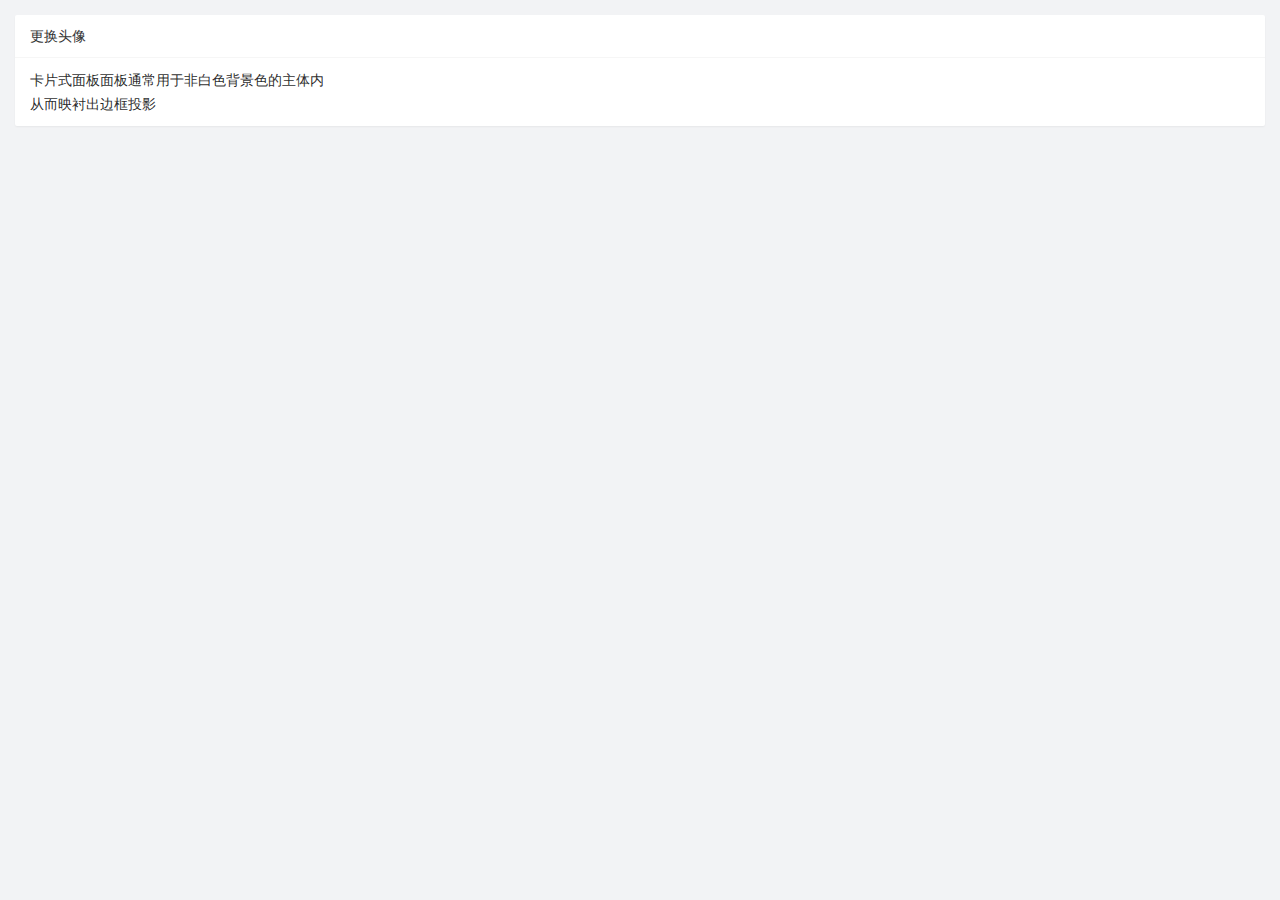
<file: user_avatar.html>
<!DOCTYPE html>
<html lang="en">

<head>
    <meta charset="UTF-8">
    <meta http-equiv="X-UA-Compatible" content="IE=edge">
    <meta name="viewport" content="width=device-width, initial-scale=1.0">
    <title>Document</title>
    <link rel="stylesheet" href="./layui/css/layui.css">
    <link rel="stylesheet" href="./user_avatar.css">
    <!-- 导入cropper样式表 -->


</head>

<body>
    <!-- 卡片区域 -->
    <div class="layui-card">
        <div class="layui-card-header">更换头像</div>
        <div class="layui-card-body">
            卡片式面板面板通常用于非白色背景色的主体内<br> 从而映衬出边框投影
        </div>
    </div>


    <script src="./layui/layui.js"></script>
    <script src="./jquery.mini.js">
    </script>
    <!-- 导入cropper.js -->
    <!-- 导入jQuery-cropper.js -->
    <script src="./user_avatar.js"></script>
</body>

</html>
</file>
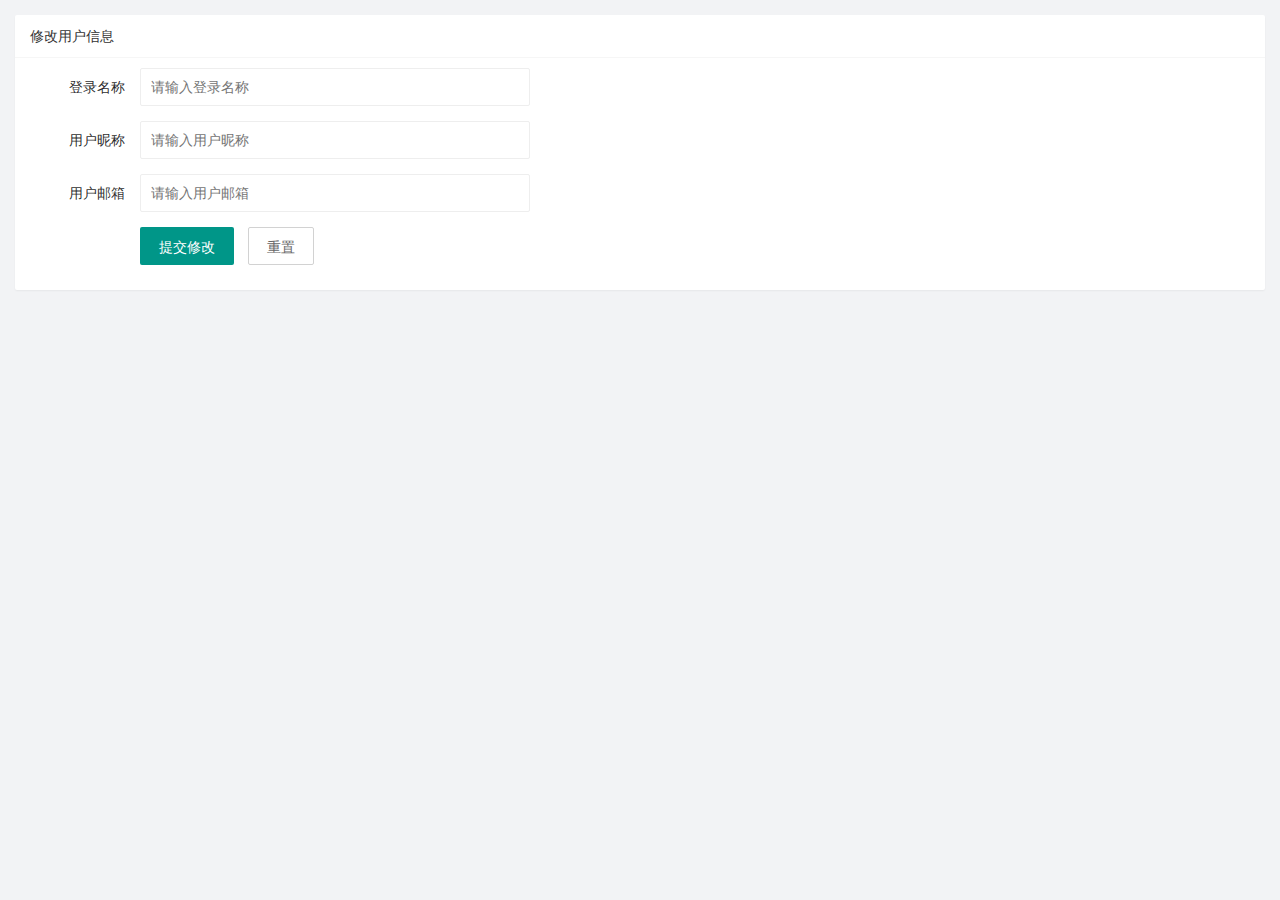
<file: user_info.html>
<!DOCTYPE html>
<html lang="en">

<head>
    <meta charset="UTF-8">
    <meta http-equiv="X-UA-Compatible" content="IE=edge">
    <meta name="viewport" content="width=device-width, initial-scale=1.0">
    <title>Document</title>
    <link rel="stylesheet" href="./layui/css/layui.css" />
    <link rel="stylesheet" href="./user_info.css" />
</head>

<body>
    <!-- 卡片 -->
    <div class="layui-card">
        <div class="layui-card-header">修改用户信息</div>
        <div class="layui-card-body">
            <!-- 表单区域 -->
            <form class="layui-form" lay-filter="formUserInfo">
                <!-- //隐藏域 -->
                <input type="hidden" name="id" value="" />
                <div class="layui-form-item">
                    <label class="layui-form-label">登录名称</label>
                    <div class="layui-input-block">
                        <input type="text" name="username" required lay-verify="required" placeholder="请输入登录名称" autocomplete="off" class="layui-input" readonly>
                    </div>
                </div>
                <div class="layui-form-item">
                    <label class="layui-form-label">用户昵称</label>
                    <div class="layui-input-block">
                        <input type="text" name="nickname" required lay-verify="required|nickname" placeholder="请输入用户昵称" autocomplete="off" class="layui-input">
                    </div>
                </div>
                <div class="layui-form-item">
                    <label class="layui-form-label">用户邮箱</label>
                    <div class="layui-input-block">
                        <input type="text" name="email" required lay-verify="required|email" placeholder="请输入用户邮箱" autocomplete="off" class="layui-input">
                    </div>
                </div>
                <div class="layui-form-item">
                    <div class="layui-input-block">
                        <button class="layui-btn" lay-submit lay-filter="formDemo">提交修改</button>
                        <button type="reset" class="layui-btn layui-btn-primary" id="btnReset">重置</button>
                    </div>
                </div>
            </form>
        </div>
    </div>

    <!-- 导入layui的js -->
    <script src="./layui/layui.js"></script>
    <!-- jqu -->
    <script src="./jquery.mini.js"></script>
    <!-- 导入baseapi -->
    <script src="./baseAPI.js"></script>
    <!-- 自己的js -->
    <script src="./user_info.js"></script>

</body>

</html>
</file>
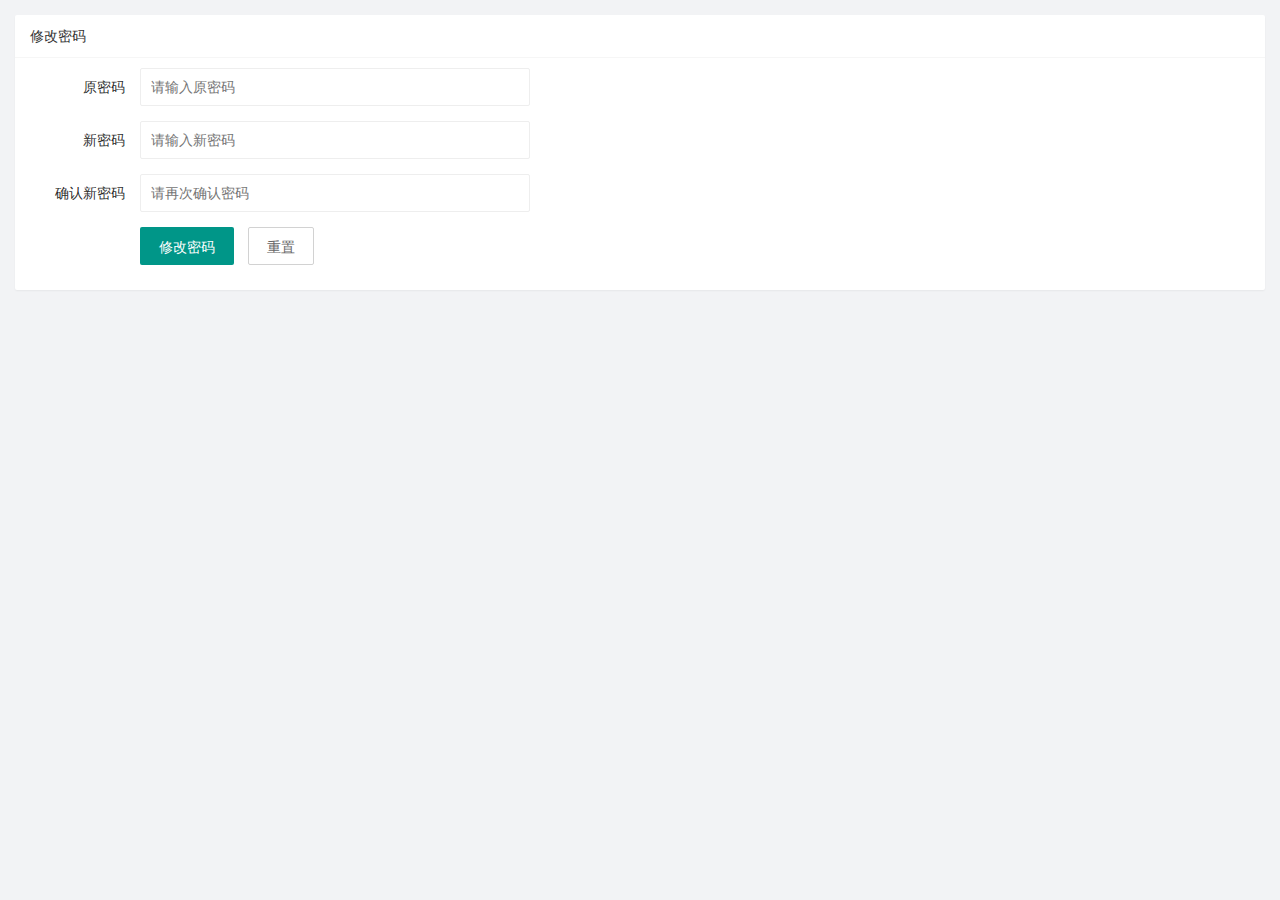
<file: user_pwd.html>
<!DOCTYPE html>
<html lang="en">

<head>
    <meta charset="UTF-8">
    <meta http-equiv="X-UA-Compatible" content="IE=edge">
    <meta name="viewport" content="width=device-width, initial-scale=1.0">
    <title>Document</title>
    <link rel="stylesheet" href="./layui/css/layui.css" />
    <link rel="stylesheet" href="./user_pwd.css" />
</head>

<body>
    <!-- 卡片区域 -->
    <div class="layui-card">
        <div class="layui-card-header">修改密码</div>
        <div class="layui-card-body">
            <form class="layui-form">
                <div class="layui-form-item">
                    <label class="layui-form-label">原密码</label>
                    <div class="layui-input-block">
                        <input type="password" name="oldPwd" required lay-verify="required|pwd" placeholder="请输入原密码" autocomplete="off" class="layui-input">
                    </div>
                </div>
                <div class="layui-form-item">
                    <label class="layui-form-label">新密码</label>
                    <div class="layui-input-block">
                        <input type="password" name="newPwd" required lay-verify="required|pwd|samePwd" placeholder="请输入新密码" autocomplete="off" class="layui-input">
                    </div>
                </div>
                <div class="layui-form-item">
                    <label class="layui-form-label">确认新密码</label>
                    <div class="layui-input-block">
                        <input type="password" name="rePwd" required lay-verify="required|pwd|rePwd" placeholder="请再次确认密码" autocomplete="off" class="layui-input">
                    </div>
                </div>
                <div class="layui-form-item">
                    <div class="layui-input-block">
                        <button class="layui-btn" lay-submit lay-filter="formDemo">修改密码</button>
                        <button type="reset" class="layui-btn layui-btn-primary">重置</button>
                    </div>
                </div>
            </form>
        </div>
    </div>


    <!-- 导入layui的js -->
    <script src="./layui/layui.js"></script>
    <!-- 导入jQuery -->
    <script src="./jquery.mini.js"></script>
    <!-- 导入baseapi -->
    <script src="./baseAPI.js"></script>
    <!-- 导入自己的js -->
    <script src="./user_pwd.js"></script>
</body>

</html>
</file>
<file: layui/css/layui.css>
.layui-inline,img{display:inline-block;vertical-align:middle}h1,h2,h3,h4,h5,h6{font-weight:400}a,body{color:#333}.layui-edge,.layui-header,.layui-inline,.layui-main{position:relative}.layui-edge,hr{height:0;overflow:hidden}.layui-layout-body,.layui-side,.layui-side-scroll{overflow-x:hidden}.layui-edge,.layui-elip,hr{overflow:hidden}.layui-btn,.layui-edge,.layui-inline,img{vertical-align:middle}.layui-btn,.layui-disabled,.layui-icon,.layui-unselect{-moz-user-select:none;-webkit-user-select:none;-ms-user-select:none}blockquote,body,button,dd,div,dl,dt,form,h1,h2,h3,h4,h5,h6,input,li,ol,p,pre,td,textarea,th,ul{margin:0;padding:0;-webkit-tap-highlight-color:rgba(0,0,0,0)}a:active,a:hover{outline:0}img{border:none}li{list-style:none}table{border-collapse:collapse;border-spacing:0}h4,h5,h6{font-size:100%}button,input,optgroup,option,select,textarea{font-family:inherit;font-size:inherit;font-style:inherit;font-weight:inherit;outline:0}pre{white-space:pre-wrap;white-space:-moz-pre-wrap;white-space:-pre-wrap;white-space:-o-pre-wrap;word-wrap:break-word}body{line-height:1.6;color:rgba(0,0,0,.85);font:14px Helvetica Neue,Helvetica,PingFang SC,Tahoma,Arial,sans-serif}hr{line-height:0;margin:10px 0;padding:0;border:none!important;border-bottom:1px solid #eee!important;clear:both;background:0 0}a{text-decoration:none}a:hover{color:#777}a cite{font-style:normal;*cursor:pointer}.layui-border-box,.layui-border-box *{box-sizing:border-box}.layui-box,.layui-box *{box-sizing:content-box}.layui-clear{clear:both;*zoom:1}.layui-clear:after{content:'\20';clear:both;*zoom:1;display:block;height:0}.layui-inline{*display:inline;*zoom:1}.layui-btn,.layui-btn-group,.layui-edge{display:inline-block}.layui-edge{width:0;border-width:6px;border-style:dashed;border-color:transparent}.layui-edge-top{top:-4px;border-bottom-color:#999;border-bottom-style:solid}.layui-edge-right{border-left-color:#999;border-left-style:solid}.layui-edge-bottom{top:2px;border-top-color:#999;border-top-style:solid}.layui-edge-left{border-right-color:#999;border-right-style:solid}.layui-elip{text-overflow:ellipsis;white-space:nowrap}.layui-disabled,.layui-disabled:hover{color:#d2d2d2!important;cursor:not-allowed!important}.layui-circle{border-radius:100%}.layui-show{display:block!important}.layui-hide{display:none!important}.layui-show-v{visibility:visible!important}.layui-hide-v{visibility:hidden!important}@font-face{font-family:layui-icon;src:url(../font/iconfont.eot?v=256);src:url(../font/iconfont.eot?v=256#iefix) format('embedded-opentype'),url(../font/iconfont.woff2?v=256) format('woff2'),url(../font/iconfont.woff?v=256) format('woff'),url(../font/iconfont.ttf?v=256) format('truetype'),url(../font/iconfont.svg?v=256#layui-icon) format('svg')}.layui-icon{font-family:layui-icon!important;font-size:16px;font-style:normal;-webkit-font-smoothing:antialiased;-moz-osx-font-smoothing:grayscale}.layui-icon-reply-fill:before{content:"\e611"}.layui-icon-set-fill:before{content:"\e614"}.layui-icon-menu-fill:before{content:"\e60f"}.layui-icon-search:before{content:"\e615"}.layui-icon-share:before{content:"\e641"}.layui-icon-set-sm:before{content:"\e620"}.layui-icon-engine:before{content:"\e628"}.layui-icon-close:before{content:"\1006"}.layui-icon-close-fill:before{content:"\1007"}.layui-icon-chart-screen:before{content:"\e629"}.layui-icon-star:before{content:"\e600"}.layui-icon-circle-dot:before{content:"\e617"}.layui-icon-chat:before{content:"\e606"}.layui-icon-release:before{content:"\e609"}.layui-icon-list:before{content:"\e60a"}.layui-icon-chart:before{content:"\e62c"}.layui-icon-ok-circle:before{content:"\1005"}.layui-icon-layim-theme:before{content:"\e61b"}.layui-icon-table:before{content:"\e62d"}.layui-icon-right:before{content:"\e602"}.layui-icon-left:before{content:"\e603"}.layui-icon-cart-simple:before{content:"\e698"}.layui-icon-face-cry:before{content:"\e69c"}.layui-icon-face-smile:before{content:"\e6af"}.layui-icon-survey:before{content:"\e6b2"}.layui-icon-tree:before{content:"\e62e"}.layui-icon-ie:before{content:"\e7bb"}.layui-icon-upload-circle:before{content:"\e62f"}.layui-icon-add-circle:before{content:"\e61f"}.layui-icon-download-circle:before{content:"\e601"}.layui-icon-templeate-1:before{content:"\e630"}.layui-icon-util:before{content:"\e631"}.layui-icon-face-surprised:before{content:"\e664"}.layui-icon-edit:before{content:"\e642"}.layui-icon-speaker:before{content:"\e645"}.layui-icon-down:before{content:"\e61a"}.layui-icon-file:before{content:"\e621"}.layui-icon-layouts:before{content:"\e632"}.layui-icon-rate-half:before{content:"\e6c9"}.layui-icon-add-circle-fine:before{content:"\e608"}.layui-icon-prev-circle:before{content:"\e633"}.layui-icon-read:before{content:"\e705"}.layui-icon-404:before{content:"\e61c"}.layui-icon-carousel:before{content:"\e634"}.layui-icon-help:before{content:"\e607"}.layui-icon-code-circle:before{content:"\e635"}.layui-icon-windows:before{content:"\e67f"}.layui-icon-water:before{content:"\e636"}.layui-icon-username:before{content:"\e66f"}.layui-icon-find-fill:before{content:"\e670"}.layui-icon-about:before{content:"\e60b"}.layui-icon-location:before{content:"\e715"}.layui-icon-up:before{content:"\e619"}.layui-icon-pause:before{content:"\e651"}.layui-icon-date:before{content:"\e637"}.layui-icon-layim-uploadfile:before{content:"\e61d"}.layui-icon-delete:before{content:"\e640"}.layui-icon-play:before{content:"\e652"}.layui-icon-top:before{content:"\e604"}.layui-icon-firefox:before{content:"\e686"}.layui-icon-friends:before{content:"\e612"}.layui-icon-refresh-3:before{content:"\e9aa"}.layui-icon-ok:before{content:"\e605"}.layui-icon-layer:before{content:"\e638"}.layui-icon-face-smile-fine:before{content:"\e60c"}.layui-icon-dollar:before{content:"\e659"}.layui-icon-group:before{content:"\e613"}.layui-icon-layim-download:before{content:"\e61e"}.layui-icon-picture-fine:before{content:"\e60d"}.layui-icon-link:before{content:"\e64c"}.layui-icon-diamond:before{content:"\e735"}.layui-icon-log:before{content:"\e60e"}.layui-icon-key:before{content:"\e683"}.layui-icon-rate-solid:before{content:"\e67a"}.layui-icon-fonts-del:before{content:"\e64f"}.layui-icon-unlink:before{content:"\e64d"}.layui-icon-fonts-clear:before{content:"\e639"}.layui-icon-triangle-r:before{content:"\e623"}.layui-icon-circle:before{content:"\e63f"}.layui-icon-radio:before{content:"\e643"}.layui-icon-align-center:before{content:"\e647"}.layui-icon-align-right:before{content:"\e648"}.layui-icon-align-left:before{content:"\e649"}.layui-icon-loading-1:before{content:"\e63e"}.layui-icon-return:before{content:"\e65c"}.layui-icon-fonts-strong:before{content:"\e62b"}.layui-icon-upload:before{content:"\e67c"}.layui-icon-dialogue:before{content:"\e63a"}.layui-icon-video:before{content:"\e6ed"}.layui-icon-headset:before{content:"\e6fc"}.layui-icon-cellphone-fine:before{content:"\e63b"}.layui-icon-add-1:before{content:"\e654"}.layui-icon-face-smile-b:before{content:"\e650"}.layui-icon-fonts-html:before{content:"\e64b"}.layui-icon-screen-full:before{content:"\e622"}.layui-icon-form:before{content:"\e63c"}.layui-icon-cart:before{content:"\e657"}.layui-icon-camera-fill:before{content:"\e65d"}.layui-icon-tabs:before{content:"\e62a"}.layui-icon-heart-fill:before{content:"\e68f"}.layui-icon-fonts-code:before{content:"\e64e"}.layui-icon-ios:before{content:"\e680"}.layui-icon-at:before{content:"\e687"}.layui-icon-fire:before{content:"\e756"}.layui-icon-set:before{content:"\e716"}.layui-icon-fonts-u:before{content:"\e646"}.layui-icon-triangle-d:before{content:"\e625"}.layui-icon-tips:before{content:"\e702"}.layui-icon-picture:before{content:"\e64a"}.layui-icon-more-vertical:before{content:"\e671"}.layui-icon-bluetooth:before{content:"\e689"}.layui-icon-flag:before{content:"\e66c"}.layui-icon-loading:before{content:"\e63d"}.layui-icon-fonts-i:before{content:"\e644"}.layui-icon-refresh-1:before{content:"\e666"}.layui-icon-rmb:before{content:"\e65e"}.layui-icon-addition:before{content:"\e624"}.layui-icon-home:before{content:"\e68e"}.layui-icon-time:before{content:"\e68d"}.layui-icon-user:before{content:"\e770"}.layui-icon-notice:before{content:"\e667"}.layui-icon-chrome:before{content:"\e68a"}.layui-icon-edge:before{content:"\e68b"}.layui-icon-login-weibo:before{content:"\e675"}.layui-icon-voice:before{content:"\e688"}.layui-icon-upload-drag:before{content:"\e681"}.layui-icon-login-qq:before{content:"\e676"}.layui-icon-snowflake:before{content:"\e6b1"}.layui-icon-heart:before{content:"\e68c"}.layui-icon-logout:before{content:"\e682"}.layui-icon-file-b:before{content:"\e655"}.layui-icon-template:before{content:"\e663"}.layui-icon-transfer:before{content:"\e691"}.layui-icon-auz:before{content:"\e672"}.layui-icon-console:before{content:"\e665"}.layui-icon-app:before{content:"\e653"}.layui-icon-prev:before{content:"\e65a"}.layui-icon-website:before{content:"\e7ae"}.layui-icon-next:before{content:"\e65b"}.layui-icon-component:before{content:"\e857"}.layui-icon-android:before{content:"\e684"}.layui-icon-more:before{content:"\e65f"}.layui-icon-login-wechat:before{content:"\e677"}.layui-icon-shrink-right:before{content:"\e668"}.layui-icon-spread-left:before{content:"\e66b"}.layui-icon-camera:before{content:"\e660"}.layui-icon-note:before{content:"\e66e"}.layui-icon-refresh:before{content:"\e669"}.layui-icon-female:before{content:"\e661"}.layui-icon-male:before{content:"\e662"}.layui-icon-screen-restore:before{content:"\e758"}.layui-icon-password:before{content:"\e673"}.layui-icon-senior:before{content:"\e674"}.layui-icon-theme:before{content:"\e66a"}.layui-icon-tread:before{content:"\e6c5"}.layui-icon-praise:before{content:"\e6c6"}.layui-icon-star-fill:before{content:"\e658"}.layui-icon-rate:before{content:"\e67b"}.layui-icon-template-1:before{content:"\e656"}.layui-icon-vercode:before{content:"\e679"}.layui-icon-service:before{content:"\e626"}.layui-icon-cellphone:before{content:"\e678"}.layui-icon-print:before{content:"\e66d"}.layui-icon-cols:before{content:"\e610"}.layui-icon-wifi:before{content:"\e7e0"}.layui-icon-export:before{content:"\e67d"}.layui-icon-rss:before{content:"\e808"}.layui-icon-slider:before{content:"\e714"}.layui-icon-email:before{content:"\e618"}.layui-icon-subtraction:before{content:"\e67e"}.layui-icon-mike:before{content:"\e6dc"}.layui-icon-light:before{content:"\e748"}.layui-icon-gift:before{content:"\e627"}.layui-icon-mute:before{content:"\e685"}.layui-icon-reduce-circle:before{content:"\e616"}.layui-icon-music:before{content:"\e690"}.layui-main{width:1140px;margin:0 auto}.layui-header{z-index:1000;height:60px}.layui-header a:hover{transition:all .5s;-webkit-transition:all .5s}.layui-side{position:fixed;left:0;top:0;bottom:0;z-index:999;width:200px}.layui-side-scroll{position:relative;width:220px;height:100%}.layui-body{position:relative;left:200px;right:0;top:0;bottom:0;z-index:900;width:auto;box-sizing:border-box}.layui-layout-admin .layui-header{position:fixed;top:0;left:0;right:0;background-color:#23262E}.layui-layout-admin .layui-side{top:60px;width:200px;overflow-x:hidden}.layui-layout-admin .layui-body{position:absolute;top:60px;padding-bottom:44px}.layui-layout-admin .layui-main{width:auto;margin:0 15px}.layui-layout-admin .layui-footer{position:fixed;left:200px;right:0;bottom:0;z-index:990;height:44px;line-height:44px;padding:0 15px;box-shadow:-1px 0 4px rgb(0 0 0 / 12%);background-color:#FAFAFA}.layui-layout-admin .layui-logo{position:absolute;left:0;top:0;width:200px;height:100%;line-height:60px;text-align:center;color:#009688;font-size:16px;box-shadow:0 1px 2px 0 rgb(0 0 0 / 15%)}.layui-layout-admin .layui-header .layui-nav{background:0 0}.layui-layout-left{position:absolute!important;left:200px;top:0}.layui-layout-right{position:absolute!important;right:0;top:0}.layui-container{position:relative;margin:0 auto;padding:0 15px;box-sizing:border-box}.layui-fluid{position:relative;margin:0 auto;padding:0 15px}.layui-row:after,.layui-row:before{content:"";display:block;clear:both}.layui-col-lg1,.layui-col-lg10,.layui-col-lg11,.layui-col-lg12,.layui-col-lg2,.layui-col-lg3,.layui-col-lg4,.layui-col-lg5,.layui-col-lg6,.layui-col-lg7,.layui-col-lg8,.layui-col-lg9,.layui-col-md1,.layui-col-md10,.layui-col-md11,.layui-col-md12,.layui-col-md2,.layui-col-md3,.layui-col-md4,.layui-col-md5,.layui-col-md6,.layui-col-md7,.layui-col-md8,.layui-col-md9,.layui-col-sm1,.layui-col-sm10,.layui-col-sm11,.layui-col-sm12,.layui-col-sm2,.layui-col-sm3,.layui-col-sm4,.layui-col-sm5,.layui-col-sm6,.layui-col-sm7,.layui-col-sm8,.layui-col-sm9,.layui-col-xs1,.layui-col-xs10,.layui-col-xs11,.layui-col-xs12,.layui-col-xs2,.layui-col-xs3,.layui-col-xs4,.layui-col-xs5,.layui-col-xs6,.layui-col-xs7,.layui-col-xs8,.layui-col-xs9{position:relative;display:block;box-sizing:border-box}.layui-col-xs1,.layui-col-xs10,.layui-col-xs11,.layui-col-xs12,.layui-col-xs2,.layui-col-xs3,.layui-col-xs4,.layui-col-xs5,.layui-col-xs6,.layui-col-xs7,.layui-col-xs8,.layui-col-xs9{float:left}.layui-col-xs1{width:8.33333333%}.layui-col-xs2{width:16.66666667%}.layui-col-xs3{width:25%}.layui-col-xs4{width:33.33333333%}.layui-col-xs5{width:41.66666667%}.layui-col-xs6{width:50%}.layui-col-xs7{width:58.33333333%}.layui-col-xs8{width:66.66666667%}.layui-col-xs9{width:75%}.layui-col-xs10{width:83.33333333%}.layui-col-xs11{width:91.66666667%}.layui-col-xs12{width:100%}.layui-col-xs-offset1{margin-left:8.33333333%}.layui-col-xs-offset2{margin-left:16.66666667%}.layui-col-xs-offset3{margin-left:25%}.layui-col-xs-offset4{margin-left:33.33333333%}.layui-col-xs-offset5{margin-left:41.66666667%}.layui-col-xs-offset6{margin-left:50%}.layui-col-xs-offset7{margin-left:58.33333333%}.layui-col-xs-offset8{margin-left:66.66666667%}.layui-col-xs-offset9{margin-left:75%}.layui-col-xs-offset10{margin-left:83.33333333%}.layui-col-xs-offset11{margin-left:91.66666667%}.layui-col-xs-offset12{margin-left:100%}@media screen and (max-width:768px){.layui-hide-xs{display:none!important}.layui-show-xs-block{display:block!important}.layui-show-xs-inline{display:inline!important}.layui-show-xs-inline-block{display:inline-block!important}}@media screen and (min-width:768px){.layui-container{width:750px}.layui-hide-sm{display:none!important}.layui-show-sm-block{display:block!important}.layui-show-sm-inline{display:inline!important}.layui-show-sm-inline-block{display:inline-block!important}.layui-col-sm1,.layui-col-sm10,.layui-col-sm11,.layui-col-sm12,.layui-col-sm2,.layui-col-sm3,.layui-col-sm4,.layui-col-sm5,.layui-col-sm6,.layui-col-sm7,.layui-col-sm8,.layui-col-sm9{float:left}.layui-col-sm1{width:8.33333333%}.layui-col-sm2{width:16.66666667%}.layui-col-sm3{width:25%}.layui-col-sm4{width:33.33333333%}.layui-col-sm5{width:41.66666667%}.layui-col-sm6{width:50%}.layui-col-sm7{width:58.33333333%}.layui-col-sm8{width:66.66666667%}.layui-col-sm9{width:75%}.layui-col-sm10{width:83.33333333%}.layui-col-sm11{width:91.66666667%}.layui-col-sm12{width:100%}.layui-col-sm-offset1{margin-left:8.33333333%}.layui-col-sm-offset2{margin-left:16.66666667%}.layui-col-sm-offset3{margin-left:25%}.layui-col-sm-offset4{margin-left:33.33333333%}.layui-col-sm-offset5{margin-left:41.66666667%}.layui-col-sm-offset6{margin-left:50%}.layui-col-sm-offset7{margin-left:58.33333333%}.layui-col-sm-offset8{margin-left:66.66666667%}.layui-col-sm-offset9{margin-left:75%}.layui-col-sm-offset10{margin-left:83.33333333%}.layui-col-sm-offset11{margin-left:91.66666667%}.layui-col-sm-offset12{margin-left:100%}}@media screen and (min-width:992px){.layui-container{width:970px}.layui-hide-md{display:none!important}.layui-show-md-block{display:block!important}.layui-show-md-inline{display:inline!important}.layui-show-md-inline-block{display:inline-block!important}.layui-col-md1,.layui-col-md10,.layui-col-md11,.layui-col-md12,.layui-col-md2,.layui-col-md3,.layui-col-md4,.layui-col-md5,.layui-col-md6,.layui-col-md7,.layui-col-md8,.layui-col-md9{float:left}.layui-col-md1{width:8.33333333%}.layui-col-md2{width:16.66666667%}.layui-col-md3{width:25%}.layui-col-md4{width:33.33333333%}.layui-col-md5{width:41.66666667%}.layui-col-md6{width:50%}.layui-col-md7{width:58.33333333%}.layui-col-md8{width:66.66666667%}.layui-col-md9{width:75%}.layui-col-md10{width:83.33333333%}.layui-col-md11{width:91.66666667%}.layui-col-md12{width:100%}.layui-col-md-offset1{margin-left:8.33333333%}.layui-col-md-offset2{margin-left:16.66666667%}.layui-col-md-offset3{margin-left:25%}.layui-col-md-offset4{margin-left:33.33333333%}.layui-col-md-offset5{margin-left:41.66666667%}.layui-col-md-offset6{margin-left:50%}.layui-col-md-offset7{margin-left:58.33333333%}.layui-col-md-offset8{margin-left:66.66666667%}.layui-col-md-offset9{margin-left:75%}.layui-col-md-offset10{margin-left:83.33333333%}.layui-col-md-offset11{margin-left:91.66666667%}.layui-col-md-offset12{margin-left:100%}}@media screen and (min-width:1200px){.layui-container{width:1170px}.layui-hide-lg{display:none!important}.layui-show-lg-block{display:block!important}.layui-show-lg-inline{display:inline!important}.layui-show-lg-inline-block{display:inline-block!important}.layui-col-lg1,.layui-col-lg10,.layui-col-lg11,.layui-col-lg12,.layui-col-lg2,.layui-col-lg3,.layui-col-lg4,.layui-col-lg5,.layui-col-lg6,.layui-col-lg7,.layui-col-lg8,.layui-col-lg9{float:left}.layui-col-lg1{width:8.33333333%}.layui-col-lg2{width:16.66666667%}.layui-col-lg3{width:25%}.layui-col-lg4{width:33.33333333%}.layui-col-lg5{width:41.66666667%}.layui-col-lg6{width:50%}.layui-col-lg7{width:58.33333333%}.layui-col-lg8{width:66.66666667%}.layui-col-lg9{width:75%}.layui-col-lg10{width:83.33333333%}.layui-col-lg11{width:91.66666667%}.layui-col-lg12{width:100%}.layui-col-lg-offset1{margin-left:8.33333333%}.layui-col-lg-offset2{margin-left:16.66666667%}.layui-col-lg-offset3{margin-left:25%}.layui-col-lg-offset4{margin-left:33.33333333%}.layui-col-lg-offset5{margin-left:41.66666667%}.layui-col-lg-offset6{margin-left:50%}.layui-col-lg-offset7{margin-left:58.33333333%}.layui-col-lg-offset8{margin-left:66.66666667%}.layui-col-lg-offset9{margin-left:75%}.layui-col-lg-offset10{margin-left:83.33333333%}.layui-col-lg-offset11{margin-left:91.66666667%}.layui-col-lg-offset12{margin-left:100%}}.layui-col-space1{margin:-.5px}.layui-col-space1>*{padding:.5px}.layui-col-space2{margin:-1px}.layui-col-space2>*{padding:1px}.layui-col-space4{margin:-2px}.layui-col-space4>*{padding:2px}.layui-col-space5{margin:-2.5px}.layui-col-space5>*{padding:2.5px}.layui-col-space6{margin:-3px}.layui-col-space6>*{padding:3px}.layui-col-space8{margin:-4px}.layui-col-space8>*{padding:4px}.layui-col-space10{margin:-5px}.layui-col-space10>*{padding:5px}.layui-col-space12{margin:-6px}.layui-col-space12>*{padding:6px}.layui-col-space14{margin:-7px}.layui-col-space14>*{padding:7px}.layui-col-space15{margin:-7.5px}.layui-col-space15>*{padding:7.5px}.layui-col-space16{margin:-8px}.layui-col-space16>*{padding:8px}.layui-col-space18{margin:-9px}.layui-col-space18>*{padding:9px}.layui-col-space20{margin:-10px}.layui-col-space20>*{padding:10px}.layui-col-space22{margin:-11px}.layui-col-space22>*{padding:11px}.layui-col-space24{margin:-12px}.layui-col-space24>*{padding:12px}.layui-col-space25{margin:-12.5px}.layui-col-space25>*{padding:12.5px}.layui-col-space26{margin:-13px}.layui-col-space26>*{padding:13px}.layui-col-space28{margin:-14px}.layui-col-space28>*{padding:14px}.layui-col-space30{margin:-15px}.layui-col-space30>*{padding:15px}.layui-btn,.layui-input,.layui-select,.layui-textarea,.layui-upload-button{outline:0;-webkit-appearance:none;transition:all .3s;-webkit-transition:all .3s;box-sizing:border-box}.layui-elem-quote{margin-bottom:10px;padding:15px;line-height:1.6;border-left:5px solid #5FB878;border-radius:0 2px 2px 0;background-color:#FAFAFA}.layui-quote-nm{border-style:solid;border-width:1px 1px 1px 5px;background:0 0}.layui-elem-field{margin-bottom:10px;padding:0;border-width:1px;border-style:solid}.layui-elem-field legend{margin-left:20px;padding:0 10px;font-size:20px;font-weight:300}.layui-field-title{margin:10px 0 20px;border-width:1px 0 0}.layui-field-box{padding:15px}.layui-field-title .layui-field-box{padding:10px 0}.layui-progress{position:relative;height:6px;border-radius:20px;background-color:#eee}.layui-progress-bar{position:absolute;left:0;top:0;width:0;max-width:100%;height:6px;border-radius:20px;text-align:right;background-color:#5FB878;transition:all .3s;-webkit-transition:all .3s}.layui-progress-big,.layui-progress-big .layui-progress-bar{height:18px;line-height:18px}.layui-progress-text{position:relative;top:-20px;line-height:18px;font-size:12px;color:#666}.layui-progress-big .layui-progress-text{position:static;padding:0 10px;color:#fff}.layui-collapse{border-width:1px;border-style:solid;border-radius:2px}.layui-colla-content,.layui-colla-item{border-top-width:1px;border-top-style:solid}.layui-colla-item:first-child{border-top:none}.layui-colla-title{position:relative;height:42px;line-height:42px;padding:0 15px 0 35px;color:#333;background-color:#FAFAFA;cursor:pointer;font-size:14px;overflow:hidden}.layui-colla-content{display:none;padding:10px 15px;line-height:1.6;color:#666}.layui-colla-icon{position:absolute;left:15px;top:0;font-size:14px}.layui-card-body,.layui-card-header,.layui-form-label,.layui-form-mid,.layui-form-select,.layui-input-block,.layui-input-inline,.layui-panel,.layui-textarea{position:relative}.layui-card{margin-bottom:15px;border-radius:2px;background-color:#fff;box-shadow:0 1px 2px 0 rgba(0,0,0,.05)}.layui-form-select dl,.layui-panel{box-shadow:1px 1px 4px rgb(0 0 0 / 8%)}.layui-card:last-child{margin-bottom:0}.layui-card-header{height:42px;line-height:42px;padding:0 15px;border-bottom:1px solid #f6f6f6;color:#333;border-radius:2px 2px 0 0;font-size:14px}.layui-card-body{padding:10px 15px;line-height:24px}.layui-card-body[pad15]{padding:15px}.layui-card-body[pad20]{padding:20px}.layui-card-body .layui-table{margin:5px 0}.layui-card .layui-tab{margin:0}.layui-panel{border-width:1px;border-style:solid;border-radius:2px;background-color:#fff;color:#666}.layui-bg-black,.layui-bg-blue,.layui-bg-cyan,.layui-bg-green,.layui-bg-orange,.layui-bg-red{color:#fff!important}.layui-panel-window{position:relative;padding:15px;border-radius:0;border-top:5px solid #eee;background-color:#fff}.layui-border,.layui-border-black,.layui-border-blue,.layui-border-cyan,.layui-border-green,.layui-border-orange,.layui-border-red{border-width:1px;border-style:solid}.layui-auxiliar-moving{position:fixed;left:0;right:0;top:0;bottom:0;width:100%;height:100%;background:0 0;z-index:9999999999}.layui-bg-red{background-color:#FF5722!important}.layui-bg-orange{background-color:#FFB800!important}.layui-bg-green{background-color:#009688!important}.layui-bg-cyan{background-color:#2F4056!important}.layui-bg-blue{background-color:#1E9FFF!important}.layui-bg-black{background-color:#393D49!important}.layui-bg-gray{background-color:#FAFAFA!important;color:#666!important}.layui-badge-rim,.layui-border,.layui-colla-content,.layui-colla-item,.layui-collapse,.layui-elem-field,.layui-form-pane .layui-form-item[pane],.layui-form-pane .layui-form-label,.layui-input,.layui-layedit,.layui-layedit-tool,.layui-panel,.layui-quote-nm,.layui-select,.layui-tab-bar,.layui-tab-card,.layui-tab-title,.layui-tab-title .layui-this:after,.layui-textarea{border-color:#eee}.layui-border{color:#666!important}.layui-border-red{border-color:#FF5722!important;color:#FF5722!important}.layui-border-orange{border-color:#FFB800!important;color:#FFB800!important}.layui-border-green{border-color:#009688!important;color:#009688!important}.layui-border-cyan{border-color:#2F4056!important;color:#2F4056!important}.layui-border-blue{border-color:#1E9FFF!important;color:#1E9FFF!important}.layui-border-black{border-color:#393D49!important;color:#393D49!important}.layui-timeline-item:before{background-color:#eee}.layui-text{line-height:1.6;font-size:14px;color:#666}.layui-text h1,.layui-text h2,.layui-text h3{font-weight:500;color:#333}.layui-text h1{font-size:30px}.layui-text h2{font-size:24px}.layui-text h3{font-size:18px}.layui-text a:not(.layui-btn){color:#01AAED}.layui-text a:not(.layui-btn):hover{text-decoration:underline}.layui-text ul{padding:5px 0 5px 15px}.layui-text ul li{margin-top:5px;list-style-type:disc}.layui-text em,.layui-word-aux{color:#999!important;padding-left:5px!important;padding-right:5px!important}.layui-text p{margin:10px 0}.layui-text p:first-child{margin-top:0}.layui-font-12{font-size:12px!important}.layui-font-14{font-size:14px!important}.layui-font-16{font-size:16px!important}.layui-font-18{font-size:18px!important}.layui-font-20{font-size:20px!important}.layui-font-red{color:#FF5722!important}.layui-font-orange{color:#FFB800!important}.layui-font-green{color:#009688!important}.layui-font-cyan{color:#2F4056!important}.layui-font-blue{color:#01AAED!important}.layui-font-black{color:#000!important}.layui-font-gray{color:#c2c2c2!important}.layui-btn{height:38px;line-height:38px;border:1px solid transparent;padding:0 18px;background-color:#009688;color:#fff;white-space:nowrap;text-align:center;font-size:14px;border-radius:2px;cursor:pointer}.layui-btn:hover{opacity:.8;filter:alpha(opacity=80);color:#fff}.layui-btn:active{opacity:1;filter:alpha(opacity=100)}.layui-btn+.layui-btn{margin-left:10px}.layui-btn-container{font-size:0}.layui-btn-container .layui-btn{margin-right:10px;margin-bottom:10px}.layui-btn-container .layui-btn+.layui-btn{margin-left:0}.layui-table .layui-btn-container .layui-btn{margin-bottom:9px}.layui-btn-radius{border-radius:100px}.layui-btn .layui-icon{padding:0 2px;vertical-align:middle\9;vertical-align:bottom}.layui-btn-primary{border-color:#d2d2d2;background:0 0;color:#666}.layui-btn-primary:hover{border-color:#009688;color:#333}.layui-btn-normal{background-color:#1E9FFF}.layui-btn-warm{background-color:#FFB800}.layui-btn-danger{background-color:#FF5722}.layui-btn-checked{background-color:#5FB878}.layui-btn-disabled,.layui-btn-disabled:active,.layui-btn-disabled:hover{border-color:#eee!important;background-color:#FBFBFB!important;color:#d2d2d2!important;cursor:not-allowed!important;opacity:1}.layui-btn-lg{height:44px;line-height:44px;padding:0 25px;font-size:16px}.layui-btn-sm{height:30px;line-height:30px;padding:0 10px;font-size:12px}.layui-btn-xs{height:22px;line-height:22px;padding:0 5px;font-size:12px}.layui-btn-xs i{font-size:12px!important}.layui-btn-group{vertical-align:middle;font-size:0}.layui-btn-group .layui-btn{margin-left:0!important;margin-right:0!important;border-left:1px solid rgba(255,255,255,.5);border-radius:0}.layui-btn-group .layui-btn-primary{border-left:none}.layui-btn-group .layui-btn-primary:hover{border-color:#d2d2d2;color:#009688}.layui-btn-group .layui-btn:first-child{border-left:none;border-radius:2px 0 0 2px}.layui-btn-group .layui-btn-primary:first-child{border-left:1px solid #d2d2d2}.layui-btn-group .layui-btn:last-child{border-radius:0 2px 2px 0}.layui-btn-group .layui-btn+.layui-btn{margin-left:0}.layui-btn-group+.layui-btn-group{margin-left:10px}.layui-btn-fluid{width:100%}.layui-input,.layui-select,.layui-textarea{height:38px;line-height:1.3;line-height:38px\9;border-width:1px;border-style:solid;background-color:#fff;color:rgba(0,0,0,.85);border-radius:2px}.layui-input::-webkit-input-placeholder,.layui-select::-webkit-input-placeholder,.layui-textarea::-webkit-input-placeholder{line-height:1.3}.layui-input,.layui-textarea{display:block;width:100%;padding-left:10px}.layui-input:hover,.layui-textarea:hover{border-color:#eee!important}.layui-input:focus,.layui-textarea:focus{border-color:#d2d2d2!important}.layui-textarea{min-height:100px;height:auto;line-height:20px;padding:6px 10px;resize:vertical}.layui-select{padding:0 10px}.layui-form input[type=checkbox],.layui-form input[type=radio],.layui-form select{display:none}.layui-form [lay-ignore]{display:initial}.layui-form-item{margin-bottom:15px;clear:both;*zoom:1}.layui-form-item:after{content:'\20';clear:both;*zoom:1;display:block;height:0}.layui-form-label{float:left;display:block;padding:9px 15px;width:80px;font-weight:400;line-height:20px;text-align:right}.layui-form-label-col{display:block;float:none;padding:9px 0;line-height:20px;text-align:left}.layui-form-item .layui-inline{margin-bottom:5px;margin-right:10px}.layui-input-block{margin-left:110px;min-height:36px}.layui-input-inline{display:inline-block;vertical-align:middle}.layui-form-item .layui-input-inline{float:left;width:190px;margin-right:10px}.layui-form-text .layui-input-inline{width:auto}.layui-form-mid{float:left;display:block;padding:9px 0!important;line-height:20px;margin-right:10px}.layui-form-danger+.layui-form-select .layui-input,.layui-form-danger:focus{border-color:#FF5722!important}.layui-form-select .layui-input{padding-right:30px;cursor:pointer}.layui-form-select .layui-edge{position:absolute;right:10px;top:50%;margin-top:-3px;cursor:pointer;border-width:6px;border-top-color:#c2c2c2;border-top-style:solid;transition:all .3s;-webkit-transition:all .3s}.layui-form-select dl{display:none;position:absolute;left:0;top:42px;padding:5px 0;z-index:899;min-width:100%;border:1px solid #eee;max-height:300px;overflow-y:auto;background-color:#fff;border-radius:2px;box-sizing:border-box}.layui-form-select dl dd,.layui-form-select dl dt{padding:0 10px;line-height:36px;white-space:nowrap;overflow:hidden;text-overflow:ellipsis}.layui-form-select dl dt{font-size:12px;color:#999}.layui-form-select dl dd{cursor:pointer}.layui-form-select dl dd:hover{background-color:#F6F6F6;-webkit-transition:.5s all;transition:.5s all}.layui-form-select .layui-select-group dd{padding-left:20px}.layui-form-select dl dd.layui-select-tips{padding-left:10px!important;color:#999}.layui-form-select dl dd.layui-this{background-color:#5FB878;color:#fff}.layui-form-checkbox,.layui-form-select dl dd.layui-disabled{background-color:#fff}.layui-form-selected dl{display:block}.layui-form-checkbox,.layui-form-checkbox *,.layui-form-switch{display:inline-block;vertical-align:middle}.layui-form-selected .layui-edge{margin-top:-9px;-webkit-transform:rotate(180deg);transform:rotate(180deg);margin-top:-3px\9}:root .layui-form-selected .layui-edge{margin-top:-9px\0/IE9}.layui-form-selectup dl{top:auto;bottom:42px}.layui-select-none{margin:5px 0;text-align:center;color:#999}.layui-select-disabled .layui-disabled{border-color:#eee!important}.layui-select-disabled .layui-edge{border-top-color:#d2d2d2}.layui-form-checkbox{position:relative;height:30px;line-height:30px;margin-right:10px;padding-right:30px;cursor:pointer;font-size:0;-webkit-transition:.1s linear;transition:.1s linear;box-sizing:border-box}.layui-form-checkbox span{padding:0 10px;height:100%;font-size:14px;border-radius:2px 0 0 2px;background-color:#d2d2d2;color:#fff;overflow:hidden;white-space:nowrap;text-overflow:ellipsis}.layui-form-checkbox:hover span{background-color:#c2c2c2}.layui-form-checkbox i{position:absolute;right:0;top:0;width:30px;height:28px;border:1px solid #d2d2d2;border-left:none;border-radius:0 2px 2px 0;color:#fff;font-size:20px;text-align:center}.layui-form-checkbox:hover i{border-color:#c2c2c2;color:#c2c2c2}.layui-form-checked,.layui-form-checked:hover{border-color:#5FB878}.layui-form-checked span,.layui-form-checked:hover span{background-color:#5FB878}.layui-form-checked i,.layui-form-checked:hover i{color:#5FB878}.layui-form-item .layui-form-checkbox{margin-top:4px}.layui-form-checkbox[lay-skin=primary]{height:auto!important;line-height:normal!important;min-width:18px;min-height:18px;border:none!important;margin-right:0;padding-left:28px;padding-right:0;background:0 0}.layui-form-checkbox[lay-skin=primary] span{padding-left:0;padding-right:15px;line-height:18px;background:0 0;color:#666}.layui-form-checkbox[lay-skin=primary] i{right:auto;left:0;width:16px;height:16px;line-height:16px;border:1px solid #d2d2d2;font-size:12px;border-radius:2px;background-color:#fff;-webkit-transition:.1s linear;transition:.1s linear}.layui-form-checkbox[lay-skin=primary]:hover i{border-color:#5FB878;color:#fff}.layui-form-checked[lay-skin=primary] i{border-color:#5FB878!important;background-color:#5FB878;color:#fff}.layui-checkbox-disabled[lay-skin=primary] span{background:0 0!important;color:#c2c2c2!important}.layui-checkbox-disabled[lay-skin=primary]:hover i{border-color:#d2d2d2}.layui-form-item .layui-form-checkbox[lay-skin=primary]{margin-top:10px}.layui-form-switch{position:relative;height:22px;line-height:22px;min-width:35px;padding:0 5px;margin-top:8px;border:1px solid #d2d2d2;border-radius:20px;cursor:pointer;background-color:#fff;-webkit-transition:.1s linear;transition:.1s linear}.layui-form-switch i{position:absolute;left:5px;top:3px;width:16px;height:16px;border-radius:20px;background-color:#d2d2d2;-webkit-transition:.1s linear;transition:.1s linear}.layui-form-switch em{position:relative;top:0;width:25px;margin-left:21px;padding:0!important;text-align:center!important;color:#999!important;font-style:normal!important;font-size:12px}.layui-form-onswitch{border-color:#5FB878;background-color:#5FB878}.layui-checkbox-disabled,.layui-checkbox-disabled i{border-color:#eee!important}.layui-form-onswitch i{left:100%;margin-left:-21px;background-color:#fff}.layui-form-onswitch em{margin-left:5px;margin-right:21px;color:#fff!important}.layui-checkbox-disabled span{background-color:#eee!important}.layui-checkbox-disabled em{color:#d2d2d2!important}.layui-checkbox-disabled:hover i{color:#fff!important}[lay-radio]{display:none}.layui-form-radio,.layui-form-radio *{display:inline-block;vertical-align:middle}.layui-form-radio{line-height:28px;margin:6px 10px 0 0;padding-right:10px;cursor:pointer;font-size:0}.layui-form-radio *{font-size:14px}.layui-form-radio>i{margin-right:8px;font-size:22px;color:#c2c2c2}.layui-form-radio:hover *,.layui-form-radioed,.layui-form-radioed>i{color:#5FB878}.layui-radio-disabled>i{color:#eee!important}.layui-radio-disabled *{color:#c2c2c2!important}.layui-form-pane .layui-form-label{width:110px;padding:8px 15px;height:38px;line-height:20px;border-width:1px;border-style:solid;border-radius:2px 0 0 2px;text-align:center;background-color:#FAFAFA;overflow:hidden;white-space:nowrap;text-overflow:ellipsis;box-sizing:border-box}.layui-form-pane .layui-input-inline{margin-left:-1px}.layui-form-pane .layui-input-block{margin-left:110px;left:-1px}.layui-form-pane .layui-input{border-radius:0 2px 2px 0}.layui-form-pane .layui-form-text .layui-form-label{float:none;width:100%;border-radius:2px;box-sizing:border-box;text-align:left}.layui-form-pane .layui-form-text .layui-input-inline{display:block;margin:0;top:-1px;clear:both}.layui-form-pane .layui-form-text .layui-input-block{margin:0;left:0;top:-1px}.layui-form-pane .layui-form-text .layui-textarea{min-height:100px;border-radius:0 0 2px 2px}.layui-form-pane .layui-form-checkbox{margin:4px 0 4px 10px}.layui-form-pane .layui-form-radio,.layui-form-pane .layui-form-switch{margin-top:6px;margin-left:10px}.layui-form-pane .layui-form-item[pane]{position:relative;border-width:1px;border-style:solid}.layui-form-pane .layui-form-item[pane] .layui-form-label{position:absolute;left:0;top:0;height:100%;border-width:0 1px 0 0}.layui-form-pane .layui-form-item[pane] .layui-input-inline{margin-left:110px}@media screen and (max-width:450px){.layui-form-item .layui-form-label{text-overflow:ellipsis;overflow:hidden;white-space:nowrap}.layui-form-item .layui-inline{display:block;margin-right:0;margin-bottom:20px;clear:both}.layui-form-item .layui-inline:after{content:'\20';clear:both;display:block;height:0}.layui-form-item .layui-input-inline{display:block;float:none;left:-3px;width:auto!important;margin:0 0 10px 112px}.layui-form-item .layui-input-inline+.layui-form-mid{margin-left:110px;top:-5px;padding:0}.layui-form-item .layui-form-checkbox{margin-right:5px;margin-bottom:5px}}.layui-layedit{border-width:1px;border-style:solid;border-radius:2px}.layui-layedit-tool{padding:3px 5px;border-bottom-width:1px;border-bottom-style:solid;font-size:0}.layedit-tool-fixed{position:fixed;top:0;border-top:1px solid #eee}.layui-layedit-tool .layedit-tool-mid,.layui-layedit-tool .layui-icon{display:inline-block;vertical-align:middle;text-align:center;font-size:14px}.layui-layedit-tool .layui-icon{position:relative;width:32px;height:30px;line-height:30px;margin:3px 5px;color:#777;cursor:pointer;border-radius:2px}.layui-layedit-tool .layui-icon:hover{color:#393D49}.layui-layedit-tool .layui-icon:active{color:#000}.layui-layedit-tool .layedit-tool-active{background-color:#eee;color:#000}.layui-layedit-tool .layui-disabled,.layui-layedit-tool .layui-disabled:hover{color:#d2d2d2;cursor:not-allowed}.layui-layedit-tool .layedit-tool-mid{width:1px;height:18px;margin:0 10px;background-color:#d2d2d2}.layedit-tool-html{width:50px!important;font-size:30px!important}.layedit-tool-b,.layedit-tool-code,.layedit-tool-help{font-size:16px!important}.layedit-tool-d,.layedit-tool-face,.layedit-tool-image,.layedit-tool-unlink{font-size:18px!important}.layedit-tool-image input{position:absolute;font-size:0;left:0;top:0;width:100%;height:100%;opacity:.01;filter:Alpha(opacity=1);cursor:pointer}.layui-layedit-iframe iframe{display:block;width:100%}#LAY_layedit_code{overflow:hidden}.layui-laypage{display:inline-block;*display:inline;*zoom:1;vertical-align:middle;margin:10px 0;font-size:0}.layui-laypage>a:first-child,.layui-laypage>a:first-child em{border-radius:2px 0 0 2px}.layui-laypage>a:last-child,.layui-laypage>a:last-child em{border-radius:0 2px 2px 0}.layui-laypage>:first-child{margin-left:0!important}.layui-laypage>:last-child{margin-right:0!important}.layui-laypage a,.layui-laypage button,.layui-laypage input,.layui-laypage select,.layui-laypage span{border:1px solid #eee}.layui-laypage a,.layui-laypage span{display:inline-block;*display:inline;*zoom:1;vertical-align:middle;padding:0 15px;height:28px;line-height:28px;margin:0 -1px 5px 0;background-color:#fff;color:#333;font-size:12px}.layui-flow-more a *,.layui-laypage input,.layui-table-view select[lay-ignore]{display:inline-block}.layui-laypage a:hover{color:#009688}.layui-laypage em{font-style:normal}.layui-laypage .layui-laypage-spr{color:#999;font-weight:700}.layui-laypage a{text-decoration:none}.layui-laypage .layui-laypage-curr{position:relative}.layui-laypage .layui-laypage-curr em{position:relative;color:#fff}.layui-laypage .layui-laypage-curr .layui-laypage-em{position:absolute;left:-1px;top:-1px;padding:1px;width:100%;height:100%;background-color:#009688}.layui-laypage-em{border-radius:2px}.layui-laypage-next em,.layui-laypage-prev em{font-family:Sim sun;font-size:16px}.layui-laypage .layui-laypage-count,.layui-laypage .layui-laypage-limits,.layui-laypage .layui-laypage-refresh,.layui-laypage .layui-laypage-skip{margin-left:10px;margin-right:10px;padding:0;border:none}.layui-laypage .layui-laypage-limits,.layui-laypage .layui-laypage-refresh{vertical-align:top}.layui-laypage .layui-laypage-refresh i{font-size:18px;cursor:pointer}.layui-laypage select{height:22px;padding:3px;border-radius:2px;cursor:pointer}.layui-laypage .layui-laypage-skip{height:30px;line-height:30px;color:#999}.layui-laypage button,.layui-laypage input{height:30px;line-height:30px;border-radius:2px;vertical-align:top;background-color:#fff;box-sizing:border-box}.layui-laypage input{width:40px;margin:0 10px;padding:0 3px;text-align:center}.layui-laypage input:focus,.layui-laypage select:focus{border-color:#009688!important}.layui-laypage button{margin-left:10px;padding:0 10px;cursor:pointer}.layui-table,.layui-table-view{margin:10px 0}.layui-flow-more{margin:10px 0;text-align:center;color:#999;font-size:14px}.layui-flow-more a{height:32px;line-height:32px}.layui-flow-more a *{vertical-align:top}.layui-flow-more a cite{padding:0 20px;border-radius:3px;background-color:#eee;color:#333;font-style:normal}.layui-flow-more a cite:hover{opacity:.8}.layui-flow-more a i{font-size:30px;color:#737383}.layui-table{width:100%;background-color:#fff;color:#666}.layui-table tr{transition:all .3s;-webkit-transition:all .3s}.layui-table th{text-align:left;font-weight:400}.layui-table tbody tr:hover,.layui-table thead tr,.layui-table-click,.layui-table-header,.layui-table-hover,.layui-table-mend,.layui-table-patch,.layui-table-tool,.layui-table-total,.layui-table-total tr,.layui-table[lay-even] tr:nth-child(even){background-color:#FAFAFA}.layui-table td,.layui-table th,.layui-table-col-set,.layui-table-fixed-r,.layui-table-grid-down,.layui-table-header,.layui-table-page,.layui-table-tips-main,.layui-table-tool,.layui-table-total,.layui-table-view,.layui-table[lay-skin=line],.layui-table[lay-skin=row]{border-width:1px;border-style:solid;border-color:#eee}.layui-table td,.layui-table th{position:relative;padding:9px 15px;min-height:20px;line-height:20px;font-size:14px}.layui-table[lay-skin=line] td,.layui-table[lay-skin=line] th{border-width:0 0 1px}.layui-table[lay-skin=row] td,.layui-table[lay-skin=row] th{border-width:0 1px 0 0}.layui-table[lay-skin=nob] td,.layui-table[lay-skin=nob] th{border:none}.layui-table img{max-width:100px}.layui-table[lay-size=lg] td,.layui-table[lay-size=lg] th{padding:15px 30px}.layui-table-view .layui-table[lay-size=lg] .layui-table-cell{height:40px;line-height:40px}.layui-table[lay-size=sm] td,.layui-table[lay-size=sm] th{font-size:12px;padding:5px 10px}.layui-table-view .layui-table[lay-size=sm] .layui-table-cell{height:20px;line-height:20px}.layui-table[lay-data]{display:none}.layui-table-box{position:relative;overflow:hidden}.layui-table-view .layui-table{position:relative;width:auto;margin:0}.layui-table-view .layui-table[lay-skin=line]{border-width:0 1px 0 0}.layui-table-view .layui-table[lay-skin=row]{border-width:0 0 1px}.layui-table-view .layui-table td,.layui-table-view .layui-table th{padding:5px 0;border-top:none;border-left:none}.layui-table-view .layui-table th.layui-unselect .layui-table-cell span{cursor:pointer}.layui-table-view .layui-table td{cursor:default}.layui-table-view .layui-table td[data-edit=text]{cursor:text}.layui-table-view .layui-form-checkbox[lay-skin=primary] i{width:18px;height:18px}.layui-table-view .layui-form-radio{line-height:0;padding:0}.layui-table-view .layui-form-radio>i{margin:0;font-size:20px}.layui-table-init{position:absolute;left:0;top:0;width:100%;height:100%;text-align:center;z-index:110}.layui-table-init .layui-icon{position:absolute;left:50%;top:50%;margin:-15px 0 0 -15px;font-size:30px;color:#c2c2c2}.layui-table-header{border-width:0 0 1px;overflow:hidden}.layui-table-header .layui-table{margin-bottom:-1px}.layui-table-tool .layui-inline[lay-event]{position:relative;width:26px;height:26px;padding:5px;line-height:16px;margin-right:10px;text-align:center;color:#333;border:1px solid #ccc;cursor:pointer;-webkit-transition:.5s all;transition:.5s all}.layui-table-tool .layui-inline[lay-event]:hover{border:1px solid #999}.layui-table-tool-temp{padding-right:120px}.layui-table-tool-self{position:absolute;right:17px;top:10px}.layui-table-tool .layui-table-tool-self .layui-inline[lay-event]{margin:0 0 0 10px}.layui-table-tool-panel{position:absolute;top:29px;left:-1px;padding:5px 0;min-width:150px;min-height:40px;border:1px solid #d2d2d2;text-align:left;overflow-y:auto;background-color:#fff;box-shadow:0 2px 4px rgba(0,0,0,.12)}.layui-table-cell,.layui-table-tool-panel li{overflow:hidden;text-overflow:ellipsis;white-space:nowrap}.layui-table-tool-panel li{padding:0 10px;line-height:30px;-webkit-transition:.5s all;transition:.5s all}.layui-menu li,.layui-menu-body-title a:hover,.layui-menu-body-title>.layui-icon:hover{transition:all .3s}.layui-table-tool-panel li .layui-form-checkbox[lay-skin=primary]{width:100%;padding-left:28px}.layui-table-tool-panel li:hover{background-color:#F6F6F6}.layui-table-tool-panel li .layui-form-checkbox[lay-skin=primary] i{position:absolute;left:0;top:0}.layui-table-tool-panel li .layui-form-checkbox[lay-skin=primary] span{padding:0}.layui-table-tool .layui-table-tool-self .layui-table-tool-panel{left:auto;right:-1px}.layui-table-col-set{position:absolute;right:0;top:0;width:20px;height:100%;border-width:0 0 0 1px;background-color:#fff}.layui-table-sort{width:10px;height:20px;margin-left:5px;cursor:pointer!important}.layui-table-sort .layui-edge{position:absolute;left:5px;border-width:5px}.layui-table-sort .layui-table-sort-asc{top:3px;border-top:none;border-bottom-style:solid;border-bottom-color:#b2b2b2}.layui-table-sort .layui-table-sort-asc:hover{border-bottom-color:#666}.layui-table-sort .layui-table-sort-desc{bottom:5px;border-bottom:none;border-top-style:solid;border-top-color:#b2b2b2}.layui-table-sort .layui-table-sort-desc:hover{border-top-color:#666}.layui-table-sort[lay-sort=asc] .layui-table-sort-asc{border-bottom-color:#000}.layui-table-sort[lay-sort=desc] .layui-table-sort-desc{border-top-color:#000}.layui-table-cell{height:28px;line-height:28px;padding:0 15px;position:relative;box-sizing:border-box}.layui-table-cell .layui-form-checkbox[lay-skin=primary]{top:-1px;padding:0}.layui-table-cell .layui-table-link{color:#01AAED}.laytable-cell-checkbox,.laytable-cell-numbers,.laytable-cell-radio,.laytable-cell-space{padding:0;text-align:center}.layui-table-body{position:relative;overflow:auto;margin-right:-1px;margin-bottom:-1px}.layui-table-body .layui-none{line-height:26px;padding:30px 15px;text-align:center;color:#999}.layui-table-fixed{position:absolute;left:0;top:0;z-index:101}.layui-table-fixed .layui-table-body{overflow:hidden}.layui-table-fixed-l{box-shadow:1px 0 8px rgba(0,0,0,.08)}.layui-table-fixed-r{left:auto;right:-1px;border-width:0 0 0 1px;box-shadow:-1px 0 8px rgba(0,0,0,.08)}.layui-table-fixed-r .layui-table-header{position:relative;overflow:visible}.layui-table-mend{position:absolute;right:-49px;top:0;height:100%;width:50px}.layui-table-tool{position:relative;z-index:890;width:100%;min-height:50px;line-height:30px;padding:10px 15px;border-width:0 0 1px}.layui-table-tool .layui-btn-container{margin-bottom:-10px}.layui-table-page,.layui-table-total{border-width:1px 0 0;margin-bottom:-1px;overflow:hidden}.layui-table-page{position:relative;width:100%;padding:7px 7px 0;height:41px;font-size:12px;white-space:nowrap}.layui-table-page>div{height:26px}.layui-table-page .layui-laypage{margin:0}.layui-table-page .layui-laypage a,.layui-table-page .layui-laypage span{height:26px;line-height:26px;margin-bottom:10px;border:none;background:0 0}.layui-table-page .layui-laypage a,.layui-table-page .layui-laypage span.layui-laypage-curr{padding:0 12px}.layui-table-page .layui-laypage span{margin-left:0;padding:0}.layui-table-page .layui-laypage .layui-laypage-prev{margin-left:-7px!important}.layui-table-page .layui-laypage .layui-laypage-curr .layui-laypage-em{left:0;top:0;padding:0}.layui-table-page .layui-laypage button,.layui-table-page .layui-laypage input{height:26px;line-height:26px}.layui-table-page .layui-laypage input{width:40px}.layui-table-page .layui-laypage button{padding:0 10px}.layui-table-page select{height:18px}.layui-table-patch .layui-table-cell{padding:0;width:30px}.layui-table-edit{position:absolute;left:0;top:0;width:100%;height:100%;padding:0 14px 1px;border-radius:0;box-shadow:1px 1px 20px rgba(0,0,0,.15)}.layui-table-edit:focus{border-color:#5FB878!important}select.layui-table-edit{padding:0 0 0 10px;border-color:#d2d2d2}.layui-table-view .layui-form-checkbox,.layui-table-view .layui-form-radio,.layui-table-view .layui-form-switch{top:0;margin:0;box-sizing:content-box}.layui-colorpicker-alpha-slider,.layui-colorpicker-side-slider,.layui-menu,.layui-menu *,.layui-nav{box-sizing:border-box}.layui-table-view .layui-form-checkbox{top:-1px;height:26px;line-height:26px}.layui-table-view .layui-form-checkbox i{height:26px}.layui-table-grid .layui-table-cell{overflow:visible}.layui-table-grid-down{position:absolute;top:0;right:0;width:26px;height:100%;padding:5px 0;border-width:0 0 0 1px;text-align:center;background-color:#fff;color:#999;cursor:pointer}.layui-table-grid-down .layui-icon{position:absolute;top:50%;left:50%;margin:-8px 0 0 -8px}.layui-table-grid-down:hover{background-color:#fbfbfb}body .layui-table-tips .layui-layer-content{background:0 0;padding:0;box-shadow:0 1px 6px rgba(0,0,0,.12)}.layui-table-tips-main{margin:-44px 0 0 -1px;max-height:150px;padding:8px 15px;font-size:14px;overflow-y:scroll;background-color:#fff;color:#666}.layui-table-tips-c{position:absolute;right:-3px;top:-13px;width:20px;height:20px;padding:3px;cursor:pointer;background-color:#666;border-radius:50%;color:#fff}.layui-table-tips-c:hover{background-color:#777}.layui-table-tips-c:before{position:relative;right:-2px}.layui-upload-file{display:none!important;opacity:.01;filter:Alpha(opacity=1)}.layui-upload-drag,.layui-upload-form,.layui-upload-wrap{display:inline-block}.layui-upload-list{margin:10px 0}.layui-upload-choose{max-width:200px;padding:0 10px;color:#999;font-size:14px;text-overflow:ellipsis;overflow:hidden;white-space:nowrap}.layui-upload-drag{position:relative;padding:30px;border:1px dashed #e2e2e2;background-color:#fff;text-align:center;cursor:pointer;color:#999}.layui-upload-drag .layui-icon{font-size:50px;color:#009688}.layui-upload-drag[lay-over]{border-color:#009688}.layui-upload-iframe{position:absolute;width:0;height:0;border:0;visibility:hidden}.layui-upload-wrap{position:relative;vertical-align:middle}.layui-upload-wrap .layui-upload-file{display:block!important;position:absolute;left:0;top:0;z-index:10;font-size:100px;width:100%;height:100%;opacity:.01;filter:Alpha(opacity=1);cursor:pointer}.layui-btn-container .layui-upload-choose{padding-left:0}.layui-menu{position:relative;margin:5px 0;background-color:#fff}.layui-menu li,.layui-menu-body-title a{padding:5px 15px}.layui-menu li{position:relative;margin:1px 0;width:calc(100% + 1px);line-height:26px;color:rgba(0,0,0,.8);font-size:14px;white-space:nowrap;cursor:pointer}.layui-menu li:hover{background-color:#F6F6F6}.layui-menu-item-parent:hover>.layui-menu-body-panel{display:block;animation-name:layui-fadein;animation-duration:.3s;animation-fill-mode:both;animation-delay:.2s}.layui-menu-item-group .layui-menu-body-title,.layui-menu-item-parent .layui-menu-body-title{padding-right:25px}.layui-menu .layui-menu-item-divider:hover,.layui-menu .layui-menu-item-group:hover,.layui-menu .layui-menu-item-none:hover{background:0 0;cursor:default}.layui-menu .layui-menu-item-group>ul{margin:5px 0 -5px}.layui-menu .layui-menu-item-group>.layui-menu-body-title{color:rgba(0,0,0,.35);user-select:none}.layui-menu .layui-menu-item-none{color:rgba(0,0,0,.35);cursor:default;text-align:center}.layui-menu .layui-menu-item-divider{margin:5px 0;padding:0;height:0;line-height:0;border-bottom:1px solid #eee;overflow:hidden}.layui-menu .layui-menu-item-down:hover,.layui-menu .layui-menu-item-up:hover{cursor:pointer}.layui-menu .layui-menu-item-up>.layui-menu-body-title{color:rgba(0,0,0,.8)}.layui-menu .layui-menu-item-up>ul{visibility:hidden;height:0;overflow:hidden}.layui-menu .layui-menu-item-down:hover>.layui-menu-body-title>.layui-icon,.layui-menu .layui-menu-item-up>.layui-menu-body-title:hover>.layui-icon{color:rgba(0,0,0,1)}.layui-menu .layui-menu-item-down>ul{visibility:visible;height:auto}.layui-breadcrumb,.layui-tree-btnGroup{visibility:hidden}.layui-menu .layui-menu-item-checked,.layui-menu .layui-menu-item-checked2{background-color:#F6F6F6!important;color:#5FB878}.layui-menu .layui-menu-item-checked a,.layui-menu .layui-menu-item-checked2 a{color:#5FB878}.layui-menu .layui-menu-item-checked:after{position:absolute;right:0;top:0;bottom:0;border-right:3px solid #5FB878;content:""}.layui-menu-body-title{position:relative;overflow:hidden;text-overflow:ellipsis}.layui-menu-body-title a{display:block;margin:-5px -15px;color:rgba(0,0,0,.8)}.layui-menu-body-title>.layui-icon{position:absolute;right:0;top:0;font-size:14px}.layui-menu-body-title>.layui-icon-right{right:-1px}.layui-menu-body-panel{display:none;position:absolute;top:-7px;left:100%;z-index:1000;margin-left:13px;padding:5px 0}.layui-menu-body-panel:before{content:"";position:absolute;width:20px;left:-16px;top:0;bottom:0}.layui-menu-body-panel-left{left:auto;right:100%;margin:0 13px}.layui-menu-body-panel-left:before{left:auto;right:-16px}.layui-menu-lg li{line-height:32px}.layui-menu-lg .layui-menu-body-title a:hover,.layui-menu-lg li:hover{background:0 0;color:#5FB878}.layui-menu-lg li .layui-menu-body-panel{margin-left:14px}.layui-menu-lg li .layui-menu-body-panel-left{margin:0 15px}.layui-dropdown{position:absolute;left:-999999px;top:-999999px;z-index:66666666;margin:5px 0;min-width:100px}.layui-dropdown:before{content:"";position:absolute;width:100%;height:6px;left:0;top:-6px}.layui-nav{position:relative;padding:0 20px;background-color:#393D49;color:#fff;border-radius:2px;font-size:0}.layui-nav *{font-size:14px}.layui-nav .layui-nav-item{position:relative;display:inline-block;*display:inline;*zoom:1;vertical-align:middle;line-height:60px}.layui-nav .layui-nav-item a{display:block;padding:0 20px;color:#fff;color:rgba(255,255,255,.7);transition:all .3s;-webkit-transition:all .3s}.layui-nav .layui-this:after,.layui-nav-bar{content:"";position:absolute;left:0;top:0;width:0;height:5px;background-color:#5FB878;transition:all .2s;-webkit-transition:all .2s;pointer-events:none}.layui-nav-bar{z-index:1000}.layui-nav[lay-bar=disabled] .layui-nav-bar{display:none}.layui-nav .layui-nav-item a:hover,.layui-nav .layui-this a{color:#fff}.layui-nav .layui-this:after{top:auto;bottom:0;width:100%}.layui-nav-img{width:30px;height:30px;margin-right:10px;border-radius:50%}.layui-nav .layui-nav-more{position:absolute;top:0;right:3px;left:auto!important;margin-top:0;font-size:12px;cursor:pointer;transition:all .2s;-webkit-transition:all .2s}.layui-nav .layui-nav-mored,.layui-nav-itemed>a .layui-nav-more{transform:rotate(180deg)}.layui-nav-child{display:none;position:absolute;left:0;top:65px;min-width:100%;line-height:36px;padding:5px 0;box-shadow:0 2px 4px rgba(0,0,0,.12);border:1px solid #eee;background-color:#fff;z-index:100;border-radius:2px;white-space:nowrap}.layui-nav .layui-nav-child a{color:#666;color:rgba(0,0,0,.8)}.layui-nav .layui-nav-child a:hover{background-color:#F6F6F6;color:rgba(0,0,0,.8)}.layui-nav-child dd{margin:1px 0;position:relative}.layui-nav-child dd.layui-this{background-color:#F6F6F6;color:#000}.layui-nav-child dd.layui-this:after{display:none}.layui-nav-child-r{left:auto;right:0}.layui-nav-child-c{text-align:center}.layui-nav-tree{width:200px;padding:0}.layui-nav-tree .layui-nav-item{display:block;width:100%;line-height:40px}.layui-nav-tree .layui-nav-item a{position:relative;height:40px;line-height:40px;text-overflow:ellipsis;overflow:hidden;white-space:nowrap}.layui-nav-tree .layui-nav-item>a{padding-top:5px;padding-bottom:5px}.layui-nav-tree .layui-nav-more{right:15px}.layui-nav-tree .layui-nav-item>a .layui-nav-more{padding:5px 0}.layui-nav-tree .layui-nav-bar{width:5px;height:0;background-color:#009688}.layui-side .layui-nav-tree .layui-nav-bar{width:2px}.layui-nav-tree .layui-nav-child dd.layui-this,.layui-nav-tree .layui-nav-child dd.layui-this a,.layui-nav-tree .layui-this,.layui-nav-tree .layui-this>a,.layui-nav-tree .layui-this>a:hover{background-color:#009688;color:#fff}.layui-nav-tree .layui-this:after{display:none}.layui-nav-itemed>a,.layui-nav-tree .layui-nav-title a,.layui-nav-tree .layui-nav-title a:hover{color:#fff!important}.layui-nav-tree .layui-nav-child{position:relative;z-index:0;top:0;border:none;box-shadow:none}.layui-nav-tree .layui-nav-child dd{margin:0}.layui-nav-tree .layui-nav-child a{color:#fff;color:rgba(255,255,255,.7)}.layui-nav-tree .layui-nav-child,.layui-nav-tree .layui-nav-child a:hover{background:0 0;color:#fff}.layui-nav-itemed>.layui-nav-child{display:block;background-color:rgba(0,0,0,.3)!important}.layui-nav-itemed>.layui-nav-child>.layui-this>.layui-nav-child{display:block}.layui-nav-side{position:fixed;top:0;bottom:0;left:0;overflow-x:hidden;z-index:999}.layui-breadcrumb{font-size:0}.layui-breadcrumb>*{font-size:14px}.layui-breadcrumb a{color:#999!important}.layui-breadcrumb a:hover{color:#5FB878!important}.layui-breadcrumb a cite{color:#666;font-style:normal}.layui-breadcrumb span[lay-separator]{margin:0 10px;color:#999}.layui-tab{margin:10px 0;text-align:left!important}.layui-tab[overflow]>.layui-tab-title{overflow:hidden}.layui-tab-title{position:relative;left:0;height:40px;white-space:nowrap;font-size:0;border-bottom-width:1px;border-bottom-style:solid;transition:all .2s;-webkit-transition:all .2s}.layui-tab-title li{display:inline-block;*display:inline;*zoom:1;vertical-align:middle;font-size:14px;transition:all .2s;-webkit-transition:all .2s;position:relative;line-height:40px;min-width:65px;padding:0 15px;text-align:center;cursor:pointer}.layui-tab-title li a{display:block;padding:0 15px;margin:0 -15px}.layui-tab-title .layui-this{color:#000}.layui-tab-title .layui-this:after{position:absolute;left:0;top:0;content:"";width:100%;height:41px;border-width:1px;border-style:solid;border-bottom-color:#fff;border-radius:2px 2px 0 0;box-sizing:border-box;pointer-events:none}.layui-tab-bar{position:absolute;right:0;top:0;z-index:10;width:30px;height:39px;line-height:39px;border-width:1px;border-style:solid;border-radius:2px;text-align:center;background-color:#fff;cursor:pointer}.layui-tab-bar .layui-icon{position:relative;display:inline-block;top:3px;transition:all .3s;-webkit-transition:all .3s}.layui-tab-item{display:none}.layui-tab-more{padding-right:30px;height:auto!important;white-space:normal!important}.layui-tab-more li.layui-this:after{border-bottom-color:#eee;border-radius:2px}.layui-tab-more .layui-tab-bar .layui-icon{top:-2px;top:3px\9;-webkit-transform:rotate(180deg);transform:rotate(180deg)}:root .layui-tab-more .layui-tab-bar .layui-icon{top:-2px\0/IE9}.layui-tab-content{padding:15px 0}.layui-tab-title li .layui-tab-close{position:relative;display:inline-block;width:18px;height:18px;line-height:20px;margin-left:8px;top:1px;text-align:center;font-size:14px;color:#c2c2c2;transition:all .2s;-webkit-transition:all .2s}.layui-tab-title li .layui-tab-close:hover{border-radius:2px;background-color:#FF5722;color:#fff}.layui-tab-brief>.layui-tab-title .layui-this{color:#009688}.layui-tab-brief>.layui-tab-more li.layui-this:after,.layui-tab-brief>.layui-tab-title .layui-this:after{border:none;border-radius:0;border-bottom:2px solid #5FB878}.layui-tab-brief[overflow]>.layui-tab-title .layui-this:after{top:-1px}.layui-tab-card{border-width:1px;border-style:solid;border-radius:2px;box-shadow:0 2px 5px 0 rgba(0,0,0,.1)}.layui-tab-card>.layui-tab-title{background-color:#FAFAFA}.layui-tab-card>.layui-tab-title li{margin-right:-1px;margin-left:-1px}.layui-tab-card>.layui-tab-title .layui-this{background-color:#fff}.layui-tab-card>.layui-tab-title .layui-this:after{border-top:none;border-width:1px;border-bottom-color:#fff}.layui-tab-card>.layui-tab-title .layui-tab-bar{height:40px;line-height:40px;border-radius:0;border-top:none;border-right:none}.layui-tab-card>.layui-tab-more .layui-this{background:0 0;color:#5FB878}.layui-tab-card>.layui-tab-more .layui-this:after{border:none}.layui-timeline{padding-left:5px}.layui-timeline-item{position:relative;padding-bottom:20px}.layui-timeline-axis{position:absolute;left:-5px;top:0;z-index:10;width:20px;height:20px;line-height:20px;background-color:#fff;color:#5FB878;border-radius:50%;text-align:center;cursor:pointer}.layui-timeline-axis:hover{color:#FF5722}.layui-timeline-item:before{content:"";position:absolute;left:5px;top:0;z-index:0;width:1px;height:100%}.layui-timeline-item:first-child:before{display:block}.layui-timeline-item:last-child:before{display:none}.layui-timeline-content{padding-left:25px}.layui-timeline-title{position:relative;margin-bottom:10px;line-height:22px}.layui-badge,.layui-badge-dot,.layui-badge-rim{position:relative;display:inline-block;padding:0 6px;font-size:12px;text-align:center;background-color:#FF5722;color:#fff;border-radius:2px}.layui-badge{height:18px;line-height:18px}.layui-badge-dot{width:8px;height:8px;padding:0;border-radius:50%}.layui-badge-rim{height:18px;line-height:18px;border-width:1px;border-style:solid;background-color:#fff;color:#666}.layui-btn .layui-badge,.layui-btn .layui-badge-dot{margin-left:5px}.layui-nav .layui-badge,.layui-nav .layui-badge-dot{position:absolute;top:50%;margin:-5px 6px 0}.layui-nav .layui-badge{margin-top:-10px}.layui-tab-title .layui-badge,.layui-tab-title .layui-badge-dot{left:5px;top:-2px}.layui-carousel{position:relative;left:0;top:0;background-color:#f8f8f8}.layui-carousel>[carousel-item]{position:relative;width:100%;height:100%;overflow:hidden}.layui-carousel>[carousel-item]:before{position:absolute;content:'\e63d';left:50%;top:50%;width:100px;line-height:20px;margin:-10px 0 0 -50px;text-align:center;color:#c2c2c2;font-family:layui-icon!important;font-size:30px;font-style:normal;-webkit-font-smoothing:antialiased;-moz-osx-font-smoothing:grayscale}.layui-carousel>[carousel-item]>*{display:none;position:absolute;left:0;top:0;width:100%;height:100%;background-color:#f8f8f8;transition-duration:.3s;-webkit-transition-duration:.3s}.layui-carousel-updown>*{-webkit-transition:.3s ease-in-out up;transition:.3s ease-in-out up}.layui-carousel-arrow{display:none\9;opacity:0;position:absolute;left:10px;top:50%;margin-top:-18px;width:36px;height:36px;line-height:36px;text-align:center;font-size:20px;border:0;border-radius:50%;background-color:rgba(0,0,0,.2);color:#fff;-webkit-transition-duration:.3s;transition-duration:.3s;cursor:pointer}.layui-carousel-arrow[lay-type=add]{left:auto!important;right:10px}.layui-carousel:hover .layui-carousel-arrow[lay-type=add],.layui-carousel[lay-arrow=always] .layui-carousel-arrow[lay-type=add]{right:20px}.layui-carousel[lay-arrow=always] .layui-carousel-arrow{opacity:1;left:20px}.layui-carousel[lay-arrow=none] .layui-carousel-arrow{display:none}.layui-carousel-arrow:hover,.layui-carousel-ind ul:hover{background-color:rgba(0,0,0,.35)}.layui-carousel:hover .layui-carousel-arrow{display:block\9;opacity:1;left:20px}.layui-carousel-ind{position:relative;top:-35px;width:100%;line-height:0!important;text-align:center;font-size:0}.layui-carousel[lay-indicator=outside]{margin-bottom:30px}.layui-carousel[lay-indicator=outside] .layui-carousel-ind{top:10px}.layui-carousel[lay-indicator=outside] .layui-carousel-ind ul{background-color:rgba(0,0,0,.5)}.layui-carousel[lay-indicator=none] .layui-carousel-ind{display:none}.layui-carousel-ind ul{display:inline-block;padding:5px;background-color:rgba(0,0,0,.2);border-radius:10px;-webkit-transition-duration:.3s;transition-duration:.3s}.layui-carousel-ind li{display:inline-block;width:10px;height:10px;margin:0 3px;font-size:14px;background-color:#eee;background-color:rgba(255,255,255,.5);border-radius:50%;cursor:pointer;-webkit-transition-duration:.3s;transition-duration:.3s}.layui-carousel-ind li:hover{background-color:rgba(255,255,255,.7)}.layui-carousel-ind li.layui-this{background-color:#fff}.layui-carousel>[carousel-item]>.layui-carousel-next,.layui-carousel>[carousel-item]>.layui-carousel-prev,.layui-carousel>[carousel-item]>.layui-this{display:block}.layui-carousel>[carousel-item]>.layui-this{left:0}.layui-carousel>[carousel-item]>.layui-carousel-prev{left:-100%}.layui-carousel>[carousel-item]>.layui-carousel-next{left:100%}.layui-carousel>[carousel-item]>.layui-carousel-next.layui-carousel-left,.layui-carousel>[carousel-item]>.layui-carousel-prev.layui-carousel-right{left:0}.layui-carousel>[carousel-item]>.layui-this.layui-carousel-left{left:-100%}.layui-carousel>[carousel-item]>.layui-this.layui-carousel-right{left:100%}.layui-carousel[lay-anim=updown] .layui-carousel-arrow{left:50%!important;top:20px;margin:0 0 0 -18px}.layui-carousel[lay-anim=updown]>[carousel-item]>*,.layui-carousel[lay-anim=fade]>[carousel-item]>*{left:0!important}.layui-carousel[lay-anim=updown] .layui-carousel-arrow[lay-type=add]{top:auto!important;bottom:20px}.layui-carousel[lay-anim=updown] .layui-carousel-ind{position:absolute;top:50%;right:20px;width:auto;height:auto}.layui-carousel[lay-anim=updown] .layui-carousel-ind ul{padding:3px 5px}.layui-carousel[lay-anim=updown] .layui-carousel-ind li{display:block;margin:6px 0}.layui-carousel[lay-anim=updown]>[carousel-item]>.layui-this{top:0}.layui-carousel[lay-anim=updown]>[carousel-item]>.layui-carousel-prev{top:-100%}.layui-carousel[lay-anim=updown]>[carousel-item]>.layui-carousel-next{top:100%}.layui-carousel[lay-anim=updown]>[carousel-item]>.layui-carousel-next.layui-carousel-left,.layui-carousel[lay-anim=updown]>[carousel-item]>.layui-carousel-prev.layui-carousel-right{top:0}.layui-carousel[lay-anim=updown]>[carousel-item]>.layui-this.layui-carousel-left{top:-100%}.layui-carousel[lay-anim=updown]>[carousel-item]>.layui-this.layui-carousel-right{top:100%}.layui-carousel[lay-anim=fade]>[carousel-item]>.layui-carousel-next,.layui-carousel[lay-anim=fade]>[carousel-item]>.layui-carousel-prev{opacity:0}.layui-carousel[lay-anim=fade]>[carousel-item]>.layui-carousel-next.layui-carousel-left,.layui-carousel[lay-anim=fade]>[carousel-item]>.layui-carousel-prev.layui-carousel-right{opacity:1}.layui-carousel[lay-anim=fade]>[carousel-item]>.layui-this.layui-carousel-left,.layui-carousel[lay-anim=fade]>[carousel-item]>.layui-this.layui-carousel-right{opacity:0}.layui-fixbar{position:fixed;right:15px;bottom:15px;z-index:999999}.layui-fixbar li{width:50px;height:50px;line-height:50px;margin-bottom:1px;text-align:center;cursor:pointer;font-size:30px;background-color:#9F9F9F;color:#fff;border-radius:2px;opacity:.95}.layui-fixbar li:hover{opacity:.85}.layui-fixbar li:active{opacity:1}.layui-fixbar .layui-fixbar-top{display:none;font-size:40px}body .layui-util-face{border:none;background:0 0}body .layui-util-face .layui-layer-content{padding:0;background-color:#fff;color:#666;box-shadow:none}.layui-util-face .layui-layer-TipsG{display:none}.layui-transfer-active,.layui-transfer-box{display:inline-block;vertical-align:middle}.layui-util-face ul{position:relative;width:372px;padding:10px;border:1px solid #D9D9D9;background-color:#fff;box-shadow:0 0 20px rgba(0,0,0,.2)}.layui-util-face ul li{cursor:pointer;float:left;border:1px solid #e8e8e8;height:22px;width:26px;overflow:hidden;margin:-1px 0 0 -1px;padding:4px 2px;text-align:center}.layui-util-face ul li:hover{position:relative;z-index:2;border:1px solid #eb7350;background:#fff9ec}.layui-code{position:relative;margin:10px 0;padding:15px;line-height:20px;border:1px solid #eee;border-left-width:6px;background-color:#FAFAFA;color:#333;font-family:Courier New;font-size:12px}.layui-transfer-box,.layui-transfer-header,.layui-transfer-search{border-width:0;border-style:solid;border-color:#eee}.layui-transfer-box{position:relative;border-width:1px;width:200px;height:360px;border-radius:2px;background-color:#fff}.layui-transfer-box .layui-form-checkbox{width:100%;margin:0!important}.layui-transfer-header{height:38px;line-height:38px;padding:0 10px;border-bottom-width:1px}.layui-transfer-search{position:relative;padding:10px;border-bottom-width:1px}.layui-transfer-search .layui-input{height:32px;padding-left:30px;font-size:12px}.layui-transfer-search .layui-icon-search{position:absolute;left:20px;top:50%;margin-top:-8px;color:#666}.layui-transfer-active{margin:0 15px}.layui-transfer-active .layui-btn{display:block;margin:0;padding:0 15px;background-color:#5FB878;border-color:#5FB878;color:#fff}.layui-transfer-active .layui-btn-disabled{background-color:#FBFBFB;border-color:#eee;color:#d2d2d2}.layui-transfer-active .layui-btn:first-child{margin-bottom:15px}.layui-transfer-active .layui-btn .layui-icon{margin:0;font-size:14px!important}.layui-transfer-data{padding:5px 0;overflow:auto}.layui-transfer-data li{height:32px;line-height:32px;padding:0 10px}.layui-transfer-data li:hover{background-color:#F6F6F6;transition:.5s all}.layui-transfer-data .layui-none{padding:15px 10px;text-align:center;color:#999}.layui-rate,.layui-rate *{display:inline-block;vertical-align:middle}.layui-rate{padding:10px 5px 10px 0;font-size:0}.layui-rate li i.layui-icon{font-size:20px;color:#FFB800;margin-right:5px;transition:all .3s;-webkit-transition:all .3s}.layui-rate li i:hover{cursor:pointer;transform:scale(1.12);-webkit-transform:scale(1.12)}.layui-rate[readonly] li i:hover{cursor:default;transform:scale(1)}.layui-colorpicker{width:26px;height:26px;border:1px solid #eee;padding:5px;border-radius:2px;line-height:24px;display:inline-block;cursor:pointer;transition:all .3s;-webkit-transition:all .3s}.layui-colorpicker:hover{border-color:#d2d2d2}.layui-colorpicker.layui-colorpicker-lg{width:34px;height:34px;line-height:32px}.layui-colorpicker.layui-colorpicker-sm{width:24px;height:24px;line-height:22px}.layui-colorpicker.layui-colorpicker-xs{width:22px;height:22px;line-height:20px}.layui-colorpicker-trigger-bgcolor{display:block;background:url([data-uri]);border-radius:2px}.layui-colorpicker-trigger-span{display:block;height:100%;box-sizing:border-box;border:1px solid rgba(0,0,0,.15);border-radius:2px;text-align:center}.layui-colorpicker-trigger-i{display:inline-block;color:#FFF;font-size:12px}.layui-colorpicker-trigger-i.layui-icon-close{color:#999}.layui-colorpicker-main{position:absolute;left:-999999px;top:-999999px;z-index:66666666;width:280px;margin:5px 0;padding:7px;background:#FFF;border:1px solid #d2d2d2;border-radius:2px;box-shadow:0 2px 4px rgba(0,0,0,.12)}.layui-colorpicker-main-wrapper{height:180px;position:relative}.layui-colorpicker-basis{width:260px;height:100%;position:relative}.layui-colorpicker-basis-white{width:100%;height:100%;position:absolute;top:0;left:0;background:linear-gradient(90deg,#FFF,hsla(0,0%,100%,0))}.layui-colorpicker-basis-black{width:100%;height:100%;position:absolute;top:0;left:0;background:linear-gradient(0deg,#000,transparent)}.layui-colorpicker-basis-cursor{width:10px;height:10px;border:1px solid #FFF;border-radius:50%;position:absolute;top:-3px;right:-3px;cursor:pointer}.layui-colorpicker-side{position:absolute;top:0;right:0;width:12px;height:100%;background:linear-gradient(red,#FF0,#0F0,#0FF,#00F,#F0F,red)}.layui-colorpicker-side-slider{width:100%;height:5px;box-shadow:0 0 1px #888;background:#FFF;border-radius:1px;border:1px solid #f0f0f0;cursor:pointer;position:absolute;left:0}.layui-colorpicker-main-alpha{display:none;height:12px;margin-top:7px;background:url([data-uri])}.layui-colorpicker-alpha-bgcolor{height:100%;position:relative}.layui-colorpicker-alpha-slider{width:5px;height:100%;box-shadow:0 0 1px #888;background:#FFF;border-radius:1px;border:1px solid #f0f0f0;cursor:pointer;position:absolute;top:0}.layui-colorpicker-main-pre{padding-top:7px;font-size:0}.layui-colorpicker-pre{width:20px;height:20px;border-radius:2px;display:inline-block;margin-left:6px;margin-bottom:7px;cursor:pointer}.layui-colorpicker-pre:nth-child(11n+1){margin-left:0}.layui-colorpicker-pre-isalpha{background:url([data-uri])}.layui-colorpicker-pre.layui-this{box-shadow:0 0 3px 2px rgba(0,0,0,.15)}.layui-colorpicker-pre>div{height:100%;border-radius:2px}.layui-colorpicker-main-input{text-align:right;padding-top:7px}.layui-colorpicker-main-input .layui-btn-container .layui-btn{margin:0 0 0 10px}.layui-colorpicker-main-input div.layui-inline{float:left;margin-right:10px;font-size:14px}.layui-colorpicker-main-input input.layui-input{width:150px;height:30px;color:#666}.layui-slider{height:4px;background:#eee;border-radius:3px;position:relative;cursor:pointer}.layui-slider-bar{border-radius:3px;position:absolute;height:100%}.layui-slider-step{position:absolute;top:0;width:4px;height:4px;border-radius:50%;background:#FFF;-webkit-transform:translateX(-50%);transform:translateX(-50%)}.layui-slider-wrap{width:36px;height:36px;position:absolute;top:-16px;-webkit-transform:translateX(-50%);transform:translateX(-50%);z-index:10;text-align:center}.layui-slider-wrap-btn{width:12px;height:12px;border-radius:50%;background:#FFF;display:inline-block;vertical-align:middle;cursor:pointer;transition:.3s}.layui-slider-wrap:after{content:"";height:100%;display:inline-block;vertical-align:middle}.layui-slider-wrap-btn.layui-slider-hover,.layui-slider-wrap-btn:hover{transform:scale(1.2)}.layui-slider-wrap-btn.layui-disabled:hover{transform:scale(1)!important}.layui-slider-tips{position:absolute;top:-42px;z-index:66666666;white-space:nowrap;display:none;-webkit-transform:translateX(-50%);transform:translateX(-50%);color:#FFF;background:#000;border-radius:3px;height:25px;line-height:25px;padding:0 10px}.layui-slider-tips:after{content:"";position:absolute;bottom:-12px;left:50%;margin-left:-6px;width:0;height:0;border-width:6px;border-style:solid;border-color:#000 transparent transparent}.layui-slider-input{width:70px;height:32px;border:1px solid #eee;border-radius:3px;font-size:16px;line-height:32px;position:absolute;right:0;top:-14px}.layui-slider-input-btn{position:absolute;top:0;right:0;width:20px;height:100%;border-left:1px solid #eee}.layui-slider-input-btn i{cursor:pointer;position:absolute;right:0;bottom:0;width:20px;height:50%;font-size:12px;line-height:16px;text-align:center;color:#999}.layui-slider-input-btn i:first-child{top:0;border-bottom:1px solid #eee}.layui-slider-input-txt{height:100%;font-size:14px}.layui-slider-input-txt input{height:100%;border:none}.layui-slider-input-btn i:hover{color:#009688}.layui-slider-vertical{width:4px;margin-left:33px}.layui-slider-vertical .layui-slider-bar{width:4px}.layui-slider-vertical .layui-slider-step{top:auto;left:0;-webkit-transform:translateY(50%);transform:translateY(50%)}.layui-slider-vertical .layui-slider-wrap{top:auto;left:-16px;-webkit-transform:translateY(50%);transform:translateY(50%)}.layui-slider-vertical .layui-slider-tips{top:auto;left:2px}@media \0screen{.layui-slider-wrap-btn{margin-left:-20px}.layui-slider-vertical .layui-slider-wrap-btn{margin-left:0;margin-bottom:-20px}.layui-slider-vertical .layui-slider-tips{margin-left:-8px}.layui-slider>span{margin-left:8px}}.layui-tree{line-height:22px}.layui-tree .layui-form-checkbox{margin:0!important}.layui-tree-set{width:100%;position:relative}.layui-tree-pack{display:none;padding-left:20px;position:relative}.layui-tree-iconClick,.layui-tree-main{display:inline-block;vertical-align:middle}.layui-tree-line .layui-tree-pack{padding-left:27px}.layui-tree-line .layui-tree-set .layui-tree-set:after{content:"";position:absolute;top:14px;left:-9px;width:17px;height:0;border-top:1px dotted #c0c4cc}.layui-tree-entry{position:relative;padding:3px 0;height:20px;white-space:nowrap}.layui-tree-entry:hover{background-color:#eee}.layui-tree-line .layui-tree-entry:hover{background-color:rgba(0,0,0,0)}.layui-tree-line .layui-tree-entry:hover .layui-tree-txt{color:#999;text-decoration:underline;transition:.3s}.layui-tree-main{cursor:pointer;padding-right:10px}.layui-tree-line .layui-tree-set:before{content:"";position:absolute;top:0;left:-9px;width:0;height:100%;border-left:1px dotted #c0c4cc}.layui-tree-line .layui-tree-set.layui-tree-setLineShort:before{height:13px}.layui-tree-line .layui-tree-set.layui-tree-setHide:before{height:0}.layui-tree-iconClick{position:relative;height:20px;line-height:20px;margin:0 10px;color:#c0c4cc}.layui-tree-icon{height:12px;line-height:12px;width:12px;text-align:center;border:1px solid #c0c4cc}.layui-tree-iconClick .layui-icon{font-size:18px}.layui-tree-icon .layui-icon{font-size:12px;color:#666}.layui-tree-iconArrow{padding:0 5px}.layui-tree-iconArrow:after{content:"";position:absolute;left:4px;top:3px;z-index:100;width:0;height:0;border-width:5px;border-style:solid;border-color:transparent transparent transparent #c0c4cc;transition:.5s}.layui-tree-btnGroup,.layui-tree-editInput{position:relative;vertical-align:middle;display:inline-block}.layui-tree-spread>.layui-tree-entry>.layui-tree-iconClick>.layui-tree-iconArrow:after{transform:rotate(90deg) translate(3px,4px)}.layui-tree-txt{display:inline-block;vertical-align:middle;color:#555}.layui-tree-search{margin-bottom:15px;color:#666}.layui-tree-btnGroup .layui-icon{display:inline-block;vertical-align:middle;padding:0 2px;cursor:pointer}.layui-tree-btnGroup .layui-icon:hover{color:#999;transition:.3s}.layui-tree-entry:hover .layui-tree-btnGroup{visibility:visible}.layui-tree-editInput{height:20px;line-height:20px;padding:0 3px;border:none;background-color:rgba(0,0,0,.05)}.layui-tree-emptyText{text-align:center;color:#999}.layui-anim{-webkit-animation-duration:.3s;-webkit-animation-fill-mode:both;animation-duration:.3s;animation-fill-mode:both}.layui-anim.layui-icon{display:inline-block}.layui-anim-loop{-webkit-animation-iteration-count:infinite;animation-iteration-count:infinite}.layui-trans,.layui-trans a{transition:all .2s;-webkit-transition:all .2s}@-webkit-keyframes layui-rotate{from{-webkit-transform:rotate(0)}to{-webkit-transform:rotate(360deg)}}@keyframes layui-rotate{from{transform:rotate(0)}to{transform:rotate(360deg)}}.layui-anim-rotate{-webkit-animation-name:layui-rotate;animation-name:layui-rotate;-webkit-animation-duration:1s;animation-duration:1s;-webkit-animation-timing-function:linear;animation-timing-function:linear}@-webkit-keyframes layui-up{from{-webkit-transform:translate3d(0,100%,0);opacity:.3}to{-webkit-transform:translate3d(0,0,0);opacity:1}}@keyframes layui-up{from{transform:translate3d(0,100%,0);opacity:.3}to{transform:translate3d(0,0,0);opacity:1}}.layui-anim-up{-webkit-animation-name:layui-up;animation-name:layui-up}@-webkit-keyframes layui-upbit{from{-webkit-transform:translate3d(0,15px,0);opacity:.3}to{-webkit-transform:translate3d(0,0,0);opacity:1}}@keyframes layui-upbit{from{transform:translate3d(0,15px,0);opacity:.3}to{transform:translate3d(0,0,0);opacity:1}}.layui-anim-upbit{-webkit-animation-name:layui-upbit;animation-name:layui-upbit}@keyframes layui-down{0%{opacity:.3;transform:translate3d(0,-100%,0)}100%{opacity:1;transform:translate3d(0,0,0)}}.layui-anim-down{animation-name:layui-down}@keyframes layui-downbit{0%{opacity:.3;transform:translate3d(0,-5px,0)}100%{opacity:1;transform:translate3d(0,0,0)}}.layui-anim-downbit{animation-name:layui-downbit}@-webkit-keyframes layui-scale{0%{opacity:.3;-webkit-transform:scale(.5)}100%{opacity:1;-webkit-transform:scale(1)}}@keyframes layui-scale{0%{opacity:.3;-ms-transform:scale(.5);transform:scale(.5)}100%{opacity:1;-ms-transform:scale(1);transform:scale(1)}}.layui-anim-scale{-webkit-animation-name:layui-scale;animation-name:layui-scale}@-webkit-keyframes layui-scale-spring{0%{opacity:.5;-webkit-transform:scale(.5)}80%{opacity:.8;-webkit-transform:scale(1.1)}100%{opacity:1;-webkit-transform:scale(1)}}@keyframes layui-scale-spring{0%{opacity:.5;transform:scale(.5)}80%{opacity:.8;transform:scale(1.1)}100%{opacity:1;transform:scale(1)}}.layui-anim-scaleSpring{-webkit-animation-name:layui-scale-spring;animation-name:layui-scale-spring}@keyframes layui-scalesmall{0%{opacity:.3;transform:scale(1.5)}100%{opacity:1;transform:scale(1)}}.layui-anim-scalesmall{animation-name:layui-scalesmall}@keyframes layui-scalesmall-spring{0%{opacity:.3;transform:scale(1.5)}80%{opacity:.8;transform:scale(.9)}100%{opacity:1;transform:scale(1)}}.layui-anim-scalesmall-spring{animation-name:layui-scalesmall-spring}@-webkit-keyframes layui-fadein{0%{opacity:0}100%{opacity:1}}@keyframes layui-fadein{0%{opacity:0}100%{opacity:1}}.layui-anim-fadein{-webkit-animation-name:layui-fadein;animation-name:layui-fadein}@-webkit-keyframes layui-fadeout{0%{opacity:1}100%{opacity:0}}@keyframes layui-fadeout{0%{opacity:1}100%{opacity:0}}.layui-anim-fadeout{-webkit-animation-name:layui-fadeout;animation-name:layui-fadeout}
</file>
<file: user_avatar.css>
html,
body {
    margin: 0;
    padding: 0;
}

body {
    padding: 15px;
    background-color: #f2f3f5;
}
</file>
<file: user_info.css>
html,
body {
    margin: 0;
    padding: 0;
}

body {
    background-color: #f2f3f5;
    padding: 15px;
}

.layui-form {
    width: 500px;
}
</file>
<file: user_pwd.css>
html,
body {
    margin: 0;
    padding: 0;
}

body {
    padding: 15px;
    background-color: #f2f3f5;
}

.layui-form {
    width: 500px;
}
</file>
